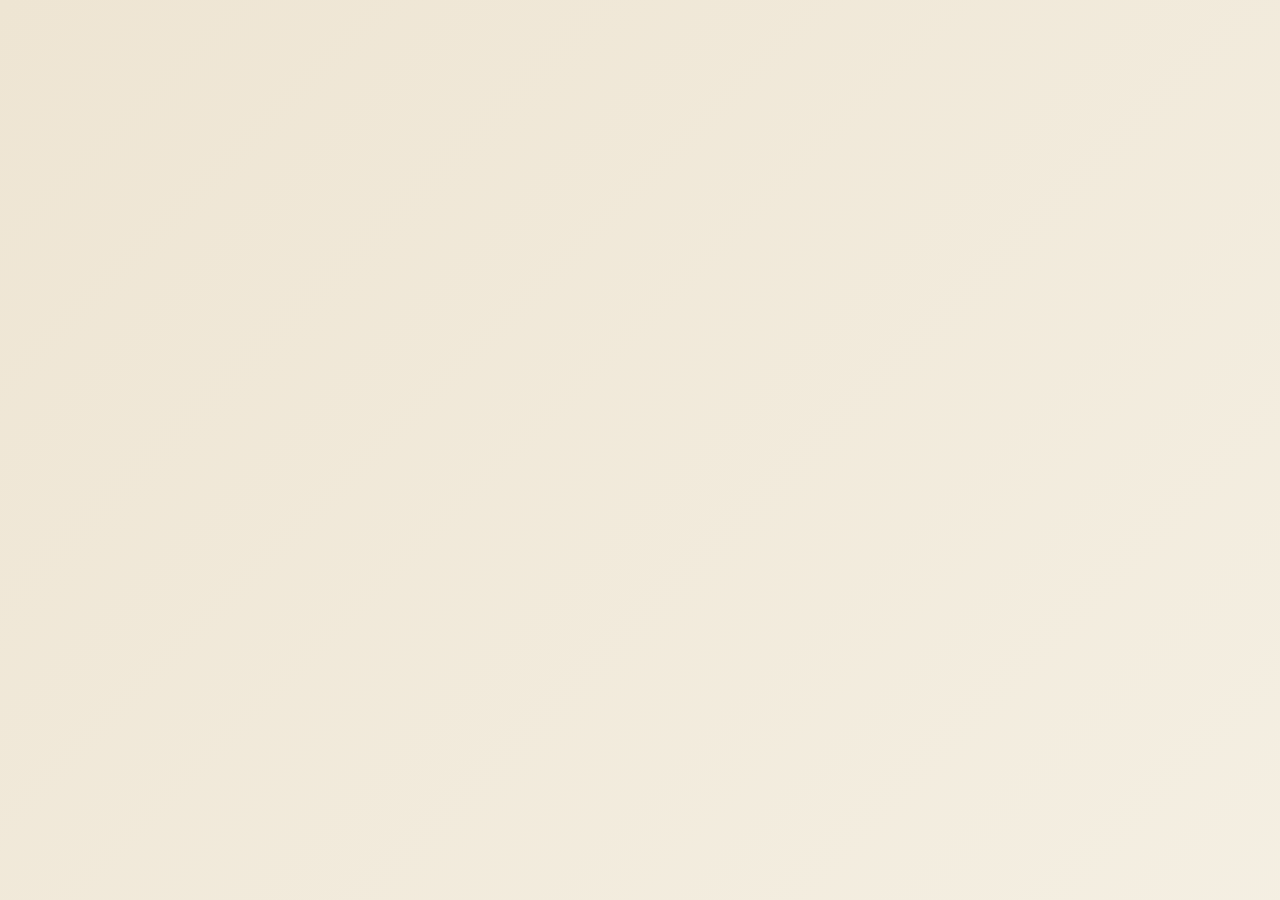
<file: index.html>
<!DOCTYPE html>
<html lang="en">
  <head>
    <meta charset="UTF-8" />
    <meta
      name="viewport"
      content="width=device-width, initial-scale=1.0, maximum-scale=1.0, user-scalable=no, viewport-fit=cover" />
    <title>The Gallery</title>
    <meta
      name="description"
      content="A case study exploring contemporary digital art exhibition design." />
    <link
      href="https://fonts.googleapis.com/css2?family=Poppins:wght@300;400;700&display=swap"
      rel="stylesheet" />
    <link
      rel="stylesheet"
      href="https://cdnjs.cloudflare.com/ajax/libs/font-awesome/6.4.0/css/all.min.css" />
    <meta
      http-equiv="Cache-Control"
      content="no-cache, no-store, must-revalidate" />
    <meta http-equiv="Pragma" content="no-cache" />
    <meta http-equiv="Expires" content="0" />
    <link rel="stylesheet" href="styles/landingpage.css" />
    <link rel="icon" href="images/logo.png" type="image/x-icon" />
    <script src="javascript/index.js"></script>
  </head>
  <body>
    <div class="container">
      <div class="page-transition" id="pageTransition">
        <div class="gallery-preview" id="galleryPreview"></div>
      </div>
      <div
        class="button-animation-container"
        id="buttonAnimationContainer"></div>
      <section class="hero">
        <div class="floating-element"></div>
        <div class="floating-element"></div>
        <div class="floating-element"></div>

        <div class="hero-content">
          <h1 class="hero-title">THE GALLERY</h1>
          <p class="hero-subtitle">a space where art meets emotion</p>
          <button class="cta-button" id="enterButton">
            <span class="button-text">enter gallery</span>
            <span class="button-icon"><i class="fas fa-arrow-right"></i></span>
          </button>
        </div>
      </section>
    </div>
  </body>
</html>
</file>
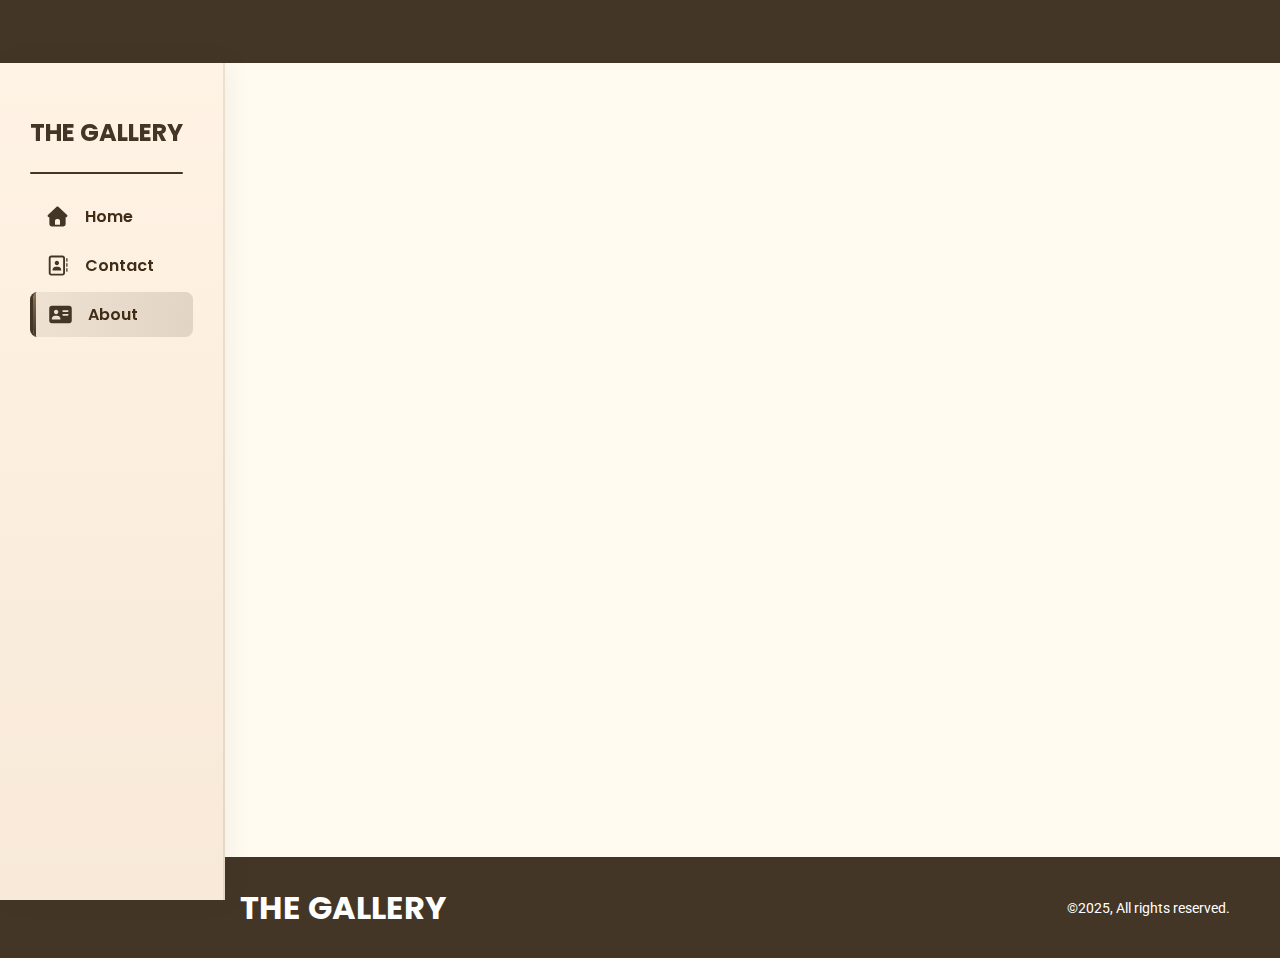
<file: about.html>
<!DOCTYPE html>
<html lang="en">
  <head>
    <meta charset="UTF-8" />
    <meta name="viewport" content="width=device-width, initial-scale=1.0" />

    <!-- Primary Meta Tags -->
    <title>About The Gallery</title>
    <meta
      name="description"
      content="Learn about The Gallery's mission, history, and our commitment to showcasing diverse art from classical to contemporary artists. A project by Tarlac State University students." />
    <meta
      name="keywords"
      content="about The Gallery, art gallery mission, student project, Tarlac State University, College of Computer Studies, art education, online gallery" />

    <!-- Open Graph / Facebook -->
    <meta property="og:type" content="website" />
    <meta
      property="og:title"
      content="About The Gallery - Our Story & Mission" />
    <meta
      property="og:description"
      content="Learn about The Gallery's mission and our commitment to showcasing diverse art. A project by Tarlac State University students." />

    <!-- Canonical URL -->
    <link rel="canonical" href="https://thegallery.example.com/about.html" />

    <!-- Favicon -->
    <link rel="icon" type="image/x-icon" href="/favicon.ico" />
    <link rel="apple-touch-icon" href="/apple-touch-icon.png" />

    <!-- Fonts -->
    <link
      href="https://fonts.googleapis.com/css2?family=Poppins:wght@400;700&family=Roboto:wght@400&display=swap"
      rel="stylesheet" />
    <link rel="icon" href="images/logo.png" type="image/x-icon" />

    <!-- CSS -->
    <link rel="stylesheet" href="styles/aboutstyle.css" />
    <script src="javascript/about.js" defer></script>
  </head>
  <body>
    <!-- Mobile Menu Toggle -->
    <button class="menu-toggle" id="menuToggle" aria-label="Toggle menu">
      ☰
    </button>
    <div class="overlay" id="overlay"></div>

    <!-- Header -->
    <div class="header"></div>

    <!-- Main Container -->
    <div class="main-container">
      <!-- Sidebar Navigation -->
      <div class="sidebar" id="sidebar">
        <div class="sidebar-content">
          <div class="sidebar-title">THE GALLERY</div>
          <div class="sidebar-divider"></div>

          <div class="nav-item" data-href="homepage.html">
            <div class="nav-icon">
              <svg xmlns="http://www.w3.org/2000/svg" viewBox="0 0 640 640">
                <path
                  fill="#443627"
                  d="M341.8 72.6C329.5 61.2 310.5 61.2 298.3 72.6L74.3 280.6C64.7 289.6 61.5 303.5 66.3 315.7C71.1 327.9 82.8 336 96 336L112 336L112 512C112 547.3 140.7 576 176 576L464 576C499.3 576 528 547.3 528 512L528 336L544 336C557.2 336 569 327.9 573.8 315.7C578.6 303.5 575.4 289.5 565.8 280.6L341.8 72.6zM304 384L336 384C362.5 384 384 405.5 384 432L384 528L256 528L256 432C256 405.5 277.5 384 304 384z" />
              </svg>
            </div>
            <div class="nav-text">Home</div>
          </div>

          <div class="nav-item" data-href="contact.html">
            <div class="nav-icon">
              <svg xmlns="http://www.w3.org/2000/svg" viewBox="0 0 640 640">
                <path
                  fill="#443627"
                  d="M448 112C456.8 112 464 119.2 464 128L464 512C464 520.8 456.8 528 448 528L160 528C151.2 528 144 520.8 144 512L144 128C144 119.2 151.2 112 160 112L448 112zM160 64C124.7 64 96 92.7 96 128L96 512C96 547.3 124.7 576 160 576L448 576C483.3 576 512 547.3 512 512L512 128C512 92.7 483.3 64 448 64L160 64zM304 312C334.9 312 360 286.9 360 256C360 225.1 334.9 200 304 200C273.1 200 248 225.1 248 256C248 286.9 273.1 312 304 312zM272 352C227.8 352 192 387.8 192 432C192 440.8 199.2 448 208 448L400 448C408.8 448 416 440.8 416 432C416 387.8 380.2 352 336 352L272 352zM576 144C576 135.2 568.8 128 560 128C551.2 128 544 135.2 544 144L544 208C544 216.8 551.2 224 560 224C568.8 224 576 216.8 576 208L576 144zM560 256C551.2 256 544 263.2 544 272L544 336C544 344.8 551.2 352 560 352C568.8 352 576 344.8 576 336L576 272C576 263.2 568.8 256 560 256zM576 400C576 391.2 568.8 384 560 384C551.2 384 544 391.2 544 400L544 464C544 472.8 551.2 480 560 480C568.8 480 576 472.8 576 464L576 400z" />
              </svg>
            </div>
            <div class="nav-text">Contact</div>
          </div>

          <div class="nav-item active" data-href="about.html">
            <div class="nav-icon">
              <svg xmlns="http://www.w3.org/2000/svg" viewBox="0 0 640 640">
                <path
                  fill="#443627"
                  d="M96 96C60.7 96 32 124.7 32 160L32 480C32 515.3 60.7 544 96 544L544 544C579.3 544 608 515.3 608 480L608 160C608 124.7 579.3 96 544 96L96 96zM176 352L240 352C284.2 352 320 387.8 320 432C320 440.8 312.8 448 304 448L112 448C103.2 448 96 440.8 96 432C96 387.8 131.8 352 176 352zM152 256C152 225.1 177.1 200 208 200C238.9 200 264 225.1 264 256C264 286.9 238.9 312 208 312C177.1 312 152 286.9 152 256zM392 208L504 208C517.3 208 528 218.7 528 232C528 245.3 517.3 256 504 256L392 256C378.7 256 368 245.3 368 232C368 218.7 378.7 208 392 208zM392 304L504 304C517.3 304 528 314.7 528 328C528 341.3 517.3 352 504 352L392 352C378.7 352 368 341.3 368 328C368 314.7 378.7 304 392 304z" />
              </svg>
            </div>
            <div class="nav-text">About</div>
          </div>
        </div>
      </div>

      <!-- Main Content -->
      <div class="main-content">
        <div class="content-wrapper">
          <h1 class="page-title">WHO ARE WE?</h1>

          <p class="description">
            The Gallery is a project created by students of
            <span class="bold">Tarlac State University – College of Computer
              Studies</span>. It serves as an online space where we showcase
            different forms of
            art, photograph, and creative projects. Through
            <span class="italic">The Gallery</span>, we aim to provide a
            platform that celebrates artistic expression and the fusion of art
            and technology.
          </p>

          <div class="image-container">
            <img
              src="images/group photo.jpg"
              alt="The Gallery team group photo"
              class="group-photo"
              id="groupPhoto"
              loading="lazy" />
          </div>
        </div>
      </div>
    </div>

    <!-- Footer -->
    <footer class="footer">
      <div class="footer-title">THE GALLERY</div>
      <div class="copyright">©2025, All rights reserved.</div>
    </footer>
  </body>
</html>
</file>
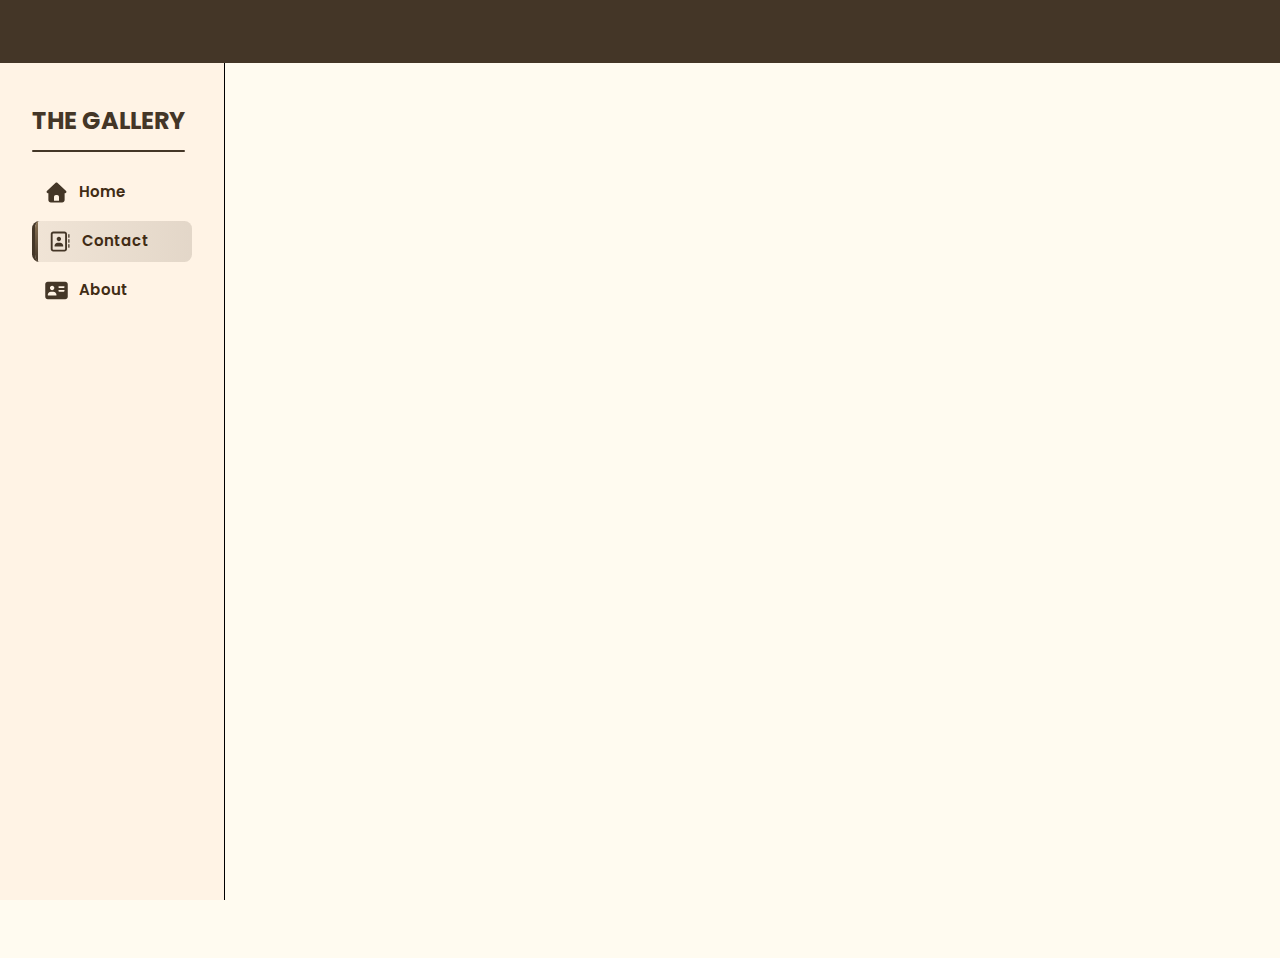
<file: contact.html>
<!DOCTYPE html>
<html lang="en">
  <head>
    <meta charset="UTF-8" />
    <meta name="viewport" content="width=device-width, initial-scale=1.0" />
    <title>Contact The Gallery</title>
    <meta
      name="description"
      content="Contact The Gallery for art submissions, exhibition inquiries, partnerships, and visit information. Submit your artwork to be featured in our collection." />
    <meta
      name="keywords"
      content="contact The Gallery, art submission, exhibition inquiry, art partnership, visit gallery, artist submission form, contact form" />
    <meta name="author" content="The Gallery" />
    <meta name="robots" content="index, follow" />
    <meta property="og:type" content="website" />
    <meta
      property="og:title"
      content="Contact The Gallery - Get In Touch & Submit Art" />
    <meta
      property="og:description"
      content="Contact The Gallery for art submissions, exhibition inquiries, and partnerships. Submit your artwork to be featured." />
    <link
      href="https://fonts.googleapis.com/css2?family=Poppins:wght@400;700&family=Roboto:wght@400&family=Manrope:wght@400;600&family=Onest:wght@700&display=swap"
      rel="stylesheet" />
    <link rel="icon" href="images/logo.png" type="image/x-icon" />
    <link rel="stylesheet" href="styles/contactstyle.css" />
    <script src="javascript/contact.js"></script>
  </head>
  <body>
    <button class="menu-toggle" id="menuToggle">☰</button>
    <div class="overlay" id="overlay"></div>
    <div class="header"></div>
    <div class="main-container">
      <div class="sidebar" id="sidebar">
        <div class="sidebar-content">
          <div class="sidebar-title">THE GALLERY</div>
          <div class="sidebar-divider"></div>
          <div class="nav-item" data-href="homepage.html">
            <div class="nav-icon">
              <svg xmlns="http://www.w3.org/2000/svg" viewBox="0 0 640 640">
                <path
                  fill="#443627"
                  d="M341.8 72.6C329.5 61.2 310.5 61.2 298.3 72.6L74.3 280.6C64.7 289.6 61.5 303.5 66.3 315.7C71.1 327.9 82.8 336 96 336L112 336L112 512C112 547.3 140.7 576 176 576L464 576C499.3 576 528 547.3 528 512L528 336L544 336C557.2 336 569 327.9 573.8 315.7C578.6 303.5 575.4 289.5 565.8 280.6L341.8 72.6zM304 384L336 384C362.5 384 384 405.5 384 432L384 528L256 528L256 432C256 405.5 277.5 384 304 384z" />
              </svg>
            </div>
            <div class="nav-text">Home</div>
          </div>
          <div class="nav-item active" data-href="contact.html">
            <div class="nav-icon">
              <svg xmlns="http://www.w3.org/2000/svg" viewBox="0 0 640 640">
                <path
                  fill="#443627"
                  d="M448 112C456.8 112 464 119.2 464 128L464 512C464 520.8 456.8 528 448 528L160 528C151.2 528 144 520.8 144 512L144 128C144 119.2 151.2 112 160 112L448 112zM160 64C124.7 64 96 92.7 96 128L96 512C96 547.3 124.7 576 160 576L448 576C483.3 576 512 547.3 512 512L512 128C512 92.7 483.3 64 448 64L160 64zM304 312C334.9 312 360 286.9 360 256C360 225.1 334.9 200 304 200C273.1 200 248 225.1 248 256C248 286.9 273.1 312 304 312zM272 352C227.8 352 192 387.8 192 432C192 440.8 199.2 448 208 448L400 448C408.8 448 416 440.8 416 432C416 387.8 380.2 352 336 352L272 352zM576 144C576 135.2 568.8 128 560 128C551.2 128 544 135.2 544 144L544 208C544 216.8 551.2 224 560 224C568.8 224 576 216.8 576 208L576 144zM560 256C551.2 256 544 263.2 544 272L544 336C544 344.8 551.2 352 560 352C568.8 352 576 344.8 576 336L576 272C576 263.2 568.8 256 560 256zM576 400C576 391.2 568.8 384 560 384C551.2 384 544 391.2 544 400L544 464C544 472.8 551.2 480 560 480C568.8 480 576 472.8 576 464L576 400z" />
              </svg>
            </div>
            <div class="nav-text">Contact</div>
          </div>
          <div class="nav-item" data-href="about.html">
            <div class="nav-icon">
              <svg xmlns="http://www.w3.org/2000/svg" viewBox="0 0 640 640">
                <path
                  fill="#443627"
                  d="M96 96C60.7 96 32 124.7 32 160L32 480C32 515.3 60.7 544 96 544L544 544C579.3 544 608 515.3 608 480L608 160C608 124.7 579.3 96 544 96L96 96zM176 352L240 352C284.2 352 320 387.8 320 432C320 440.8 312.8 448 304 448L112 448C103.2 448 96 440.8 96 432C96 387.8 131.8 352 176 352zM152 256C152 225.1 177.1 200 208 200C238.9 200 264 225.1 264 256C264 286.9 238.9 312 208 312C177.1 312 152 286.9 152 256zM392 208L504 208C517.3 208 528 218.7 528 232C528 245.3 517.3 256 504 256L392 256C378.7 256 368 245.3 368 232C368 218.7 378.7 208 392 208zM392 304L504 304C517.3 304 528 314.7 528 328C528 341.3 517.3 352 504 352L392 352C378.7 352 368 341.3 368 328C368 314.7 378.7 304 392 304z" />
              </svg>
            </div>
            <div class="nav-text">About</div>
          </div>
        </div>
      </div>
      <div class="main-content">
        <div class="contact-container">
          <div class="contact-image">
            <img src="images/girlallu.png" alt="Art Gallery" />
            <div class="image-caption">
              If you would like to get your <strong>art be
                published</strong><br />make sure to contact us just by
              providing your details in
              the form!
            </div>
          </div>
          <div class="contact-form">
            <div class="form-title">
              <h2>Get in touch</h2>
              <p>We are here for you! How can we help?</p>
            </div>
            <form id="contactForm">
              <div class="form-group">
                <label for="name">Name</label><input
                  type="text"
                  id="name"
                  class="form-control"
                  placeholder="Your name"
                  required />
              </div>
              <div class="form-group">
                <label for="email">Email</label><input
                  type="email"
                  id="email"
                  class="form-control"
                  placeholder="Your email"
                  required />
              </div>
              <div class="form-group">
                <label for="message">Message</label><textarea
                  id="message"
                  class="form-control"
                  placeholder="Your message"
                  required></textarea>
              </div>
              <button type="submit" class="submit-btn">Submit</button>
            </form>
          </div>
        </div>
      </div>
    </div>
    <footer class="footer">
      <div class="footer-title">THE GALLERY</div>
      <div class="copyright">©2025, All rights reserved.</div>
    </footer>
  </body>
</html>
</file>
<file: styles/landingpage.css>
* {
  margin: 0;
  padding: 0;
  -webkit-box-sizing: border-box;
          box-sizing: border-box;
  -webkit-tap-highlight-color: transparent;
}

html {
  width: 100vw;
  height: 100vh;
  overflow: hidden;
}

body {
  font-family: "Poppins", sans-serif;
  background-color: #443627;
  color: #333;
  line-height: 1.6;
  width: 100vw;
  height: 100vh;
  margin: 0;
  padding: 0;
  overflow: hidden;
}

.container {
  width: 100vw;
  height: 100vh;
  background-color: #eee5d3;
  position: relative;
}

/* Hero Section */
.hero {
  background: -o-linear-gradient(315deg, rgba(238, 229, 211, 0.95) 0%, rgba(245, 240, 228, 0.9) 100%);
  background: linear-gradient(135deg, rgba(238, 229, 211, 0.95) 0%, rgba(245, 240, 228, 0.9) 100%);
  color: #443627;
  padding: 2vh 1rem;
  text-align: center;
  display: -webkit-box;
  display: -ms-flexbox;
  display: flex;
  -webkit-box-orient: vertical;
  -webkit-box-direction: normal;
      -ms-flex-direction: column;
          flex-direction: column;
  -webkit-box-pack: center;
      -ms-flex-pack: center;
          justify-content: center;
  -webkit-box-align: center;
      -ms-flex-align: center;
          align-items: center;
  width: 100vw;
  height: 100vh;
  position: relative;
}

.hero-content {
  position: relative;
  z-index: 1;
  -webkit-animation: fadeInUp 1.2s cubic-bezier(0.22, 0.61, 0.36, 1) forwards;
          animation: fadeInUp 1.2s cubic-bezier(0.22, 0.61, 0.36, 1) forwards;
  opacity: 0;
  -webkit-transform: translateY(20px);
      -ms-transform: translateY(20px);
          transform: translateY(20px);
  width: 90%;
  max-width: 800px;
}

.hero-title {
  font-size: clamp(2.2rem, 8vw, 4rem);
  font-weight: 700;
  margin-bottom: 1rem;
  text-shadow: 0 2px 4px rgba(0, 0, 0, 0.1);
  position: relative;
  display: inline-block;
  overflow: hidden;
  padding-bottom: 8px;
}

.hero-title::after {
  content: "";
  position: absolute;
  bottom: 0;
  left: 0;
  width: 0;
  height: 3px;
  background-color: #443627;
  -webkit-animation: expandLine 1.5s 0.8s cubic-bezier(0.22, 0.61, 0.36, 1) forwards;
          animation: expandLine 1.5s 0.8s cubic-bezier(0.22, 0.61, 0.36, 1) forwards;
  border-radius: 2px;
}

.hero-subtitle {
  font-size: clamp(0.95rem, 4vw, 1.3rem);
  font-weight: 300;
  margin-bottom: 2rem;
  max-width: 600px;
  opacity: 0;
  -webkit-animation: fadeIn 1.2s 0.5s cubic-bezier(0.22, 0.61, 0.36, 1) forwards;
          animation: fadeIn 1.2s 0.5s cubic-bezier(0.22, 0.61, 0.36, 1) forwards;
  margin-left: auto;
  margin-right: auto;
}

.cta-button {
  display: -webkit-inline-box;
  display: -ms-inline-flexbox;
  display: inline-flex;
  -webkit-box-align: center;
      -ms-flex-align: center;
          align-items: center;
  -webkit-box-pack: center;
      -ms-flex-pack: center;
          justify-content: center;
  gap: 8px;
  background: #443627;
  color: white;
  padding: clamp(0.9rem, 3vw, 1rem) clamp(1.5rem, 5vw, 2.5rem);
  text-decoration: none;
  font-weight: 400;
  border-radius: 4px;
  -webkit-transition: all 0.4s cubic-bezier(0.22, 0.61, 0.36, 1);
  -o-transition: all 0.4s cubic-bezier(0.22, 0.61, 0.36, 1);
  transition: all 0.4s cubic-bezier(0.22, 0.61, 0.36, 1);
  position: relative;
  overflow: hidden;
  opacity: 0;
  -webkit-animation: fadeIn 1s 1s forwards;
          animation: fadeIn 1s 1s forwards;
  -webkit-box-shadow: 0 4px 15px rgba(68, 54, 39, 0.2);
          box-shadow: 0 4px 15px rgba(68, 54, 39, 0.2);
  border: none;
  cursor: pointer;
  font-family: "Poppins", sans-serif;
  font-size: clamp(0.9rem, 3.5vw, 1rem);
  min-width: 180px;
  max-width: 300px;
  width: auto;
}

.cta-button:hover:not(.loading):not(.success) {
  background: #5a4a35;
  -webkit-transform: translateY(-3px);
      -ms-transform: translateY(-3px);
          transform: translateY(-3px);
  -webkit-box-shadow: 0 8px 20px rgba(68, 54, 39, 0.3);
          box-shadow: 0 8px 20px rgba(68, 54, 39, 0.3);
}

.cta-button.loading .button-text {
  opacity: 0.7;
}

.cta-button.loading .button-icon {
  -webkit-animation: buttonSpinner 1s linear infinite;
          animation: buttonSpinner 1s linear infinite;
}

.cta-button.success .button-text {
  opacity: 0;
  -webkit-transform: translateX(-10px);
      -ms-transform: translateX(-10px);
          transform: translateX(-10px);
  -webkit-transition: opacity 0.3s ease, -webkit-transform 0.3s ease;
  transition: opacity 0.3s ease, -webkit-transform 0.3s ease;
  -o-transition: opacity 0.3s ease, transform 0.3s ease;
  transition: opacity 0.3s ease, transform 0.3s ease;
  transition: opacity 0.3s ease, transform 0.3s ease, -webkit-transform 0.3s ease;
}

.cta-button.success .button-icon {
  position: absolute;
  left: 50%;
  top: 50%;
  -webkit-transform: translate(-50%, -50%);
      -ms-transform: translate(-50%, -50%);
          transform: translate(-50%, -50%);
}

.cta-button.success .button-icon i {
  display: none !important;
}

.cta-button.success .button-icon::after {
  content: "✓";
  position: absolute;
  left: 50%;
  top: 50%;
  -webkit-transform: translate(-50%, -50%);
      -ms-transform: translate(-50%, -50%);
          transform: translate(-50%, -50%);
  font-size: 1.2rem;
  opacity: 0;
  -webkit-animation: checkmarkAppear 0.5s ease-out forwards;
          animation: checkmarkAppear 0.5s ease-out forwards;
}

/* Page transition */
.page-transition {
  position: fixed;
  top: 0;
  left: 0;
  width: 100vw;
  height: 100vh;
  background-color: #443627;
  z-index: 1000;
  opacity: 0;
  visibility: hidden;
  display: -webkit-box;
  display: -ms-flexbox;
  display: flex;
  -webkit-box-pack: center;
      -ms-flex-pack: center;
          justify-content: center;
  -webkit-box-align: center;
      -ms-flex-align: center;
          align-items: center;
  pointer-events: none;
  -webkit-transition: opacity 0.8s ease, visibility 0.8s ease;
  -o-transition: opacity 0.8s ease, visibility 0.8s ease;
  transition: opacity 0.8s ease, visibility 0.8s ease;
  overflow: hidden;
}

.page-transition.active {
  opacity: 1;
  visibility: visible;
}

/* Gallery Preview */
.gallery-preview {
  position: absolute;
  width: 100%;
  height: 100%;
  display: -webkit-box;
  display: -ms-flexbox;
  display: flex;
  -webkit-box-pack: center;
      -ms-flex-pack: center;
          justify-content: center;
  -webkit-box-align: center;
      -ms-flex-align: center;
          align-items: center;
  opacity: 0;
  visibility: hidden;
  -webkit-transform: translateY(30px) scale(0.9);
      -ms-transform: translateY(30px) scale(0.9);
          transform: translateY(30px) scale(0.9);
  -webkit-transition: opacity 0.8s cubic-bezier(0.22, 0.61, 0.36, 1),
              visibility 0.8s,
              -webkit-transform 0.8s cubic-bezier(0.22, 0.61, 0.36, 1);
  transition: opacity 0.8s cubic-bezier(0.22, 0.61, 0.36, 1),
              visibility 0.8s,
              -webkit-transform 0.8s cubic-bezier(0.22, 0.61, 0.36, 1);
  -o-transition: opacity 0.8s cubic-bezier(0.22, 0.61, 0.36, 1),
              transform 0.8s cubic-bezier(0.22, 0.61, 0.36, 1),
              visibility 0.8s;
  transition: opacity 0.8s cubic-bezier(0.22, 0.61, 0.36, 1),
              transform 0.8s cubic-bezier(0.22, 0.61, 0.36, 1),
              visibility 0.8s;
  transition: opacity 0.8s cubic-bezier(0.22, 0.61, 0.36, 1),
              transform 0.8s cubic-bezier(0.22, 0.61, 0.36, 1),
              visibility 0.8s,
              -webkit-transform 0.8s cubic-bezier(0.22, 0.61, 0.36, 1);
  z-index: 1001;
  padding: 1rem;
}

.gallery-preview.show {
  opacity: 1;
  visibility: visible;
  -webkit-transform: translateY(0) scale(1);
      -ms-transform: translateY(0) scale(1);
          transform: translateY(0) scale(1);
}

/* Preview content */
.preview-content {
  text-align: center;
  width: 90vw;
  max-width: 700px;
  padding: clamp(1rem, 3vh, 2rem);
}

/* Preview title */
.preview-title {
  font-size: clamp(1.8rem, 7vw, 3.5rem);
  font-weight: 700;
  margin-bottom: clamp(0.8rem, 2vh, 1.5rem);
  color: #eee5d3;
  letter-spacing: 0.05em;
  text-transform: uppercase;
  opacity: 0;
  -webkit-transform: translateY(30px);
      -ms-transform: translateY(30px);
          transform: translateY(30px);
  -webkit-animation: previewTitleAppear 0.8s 0.3s cubic-bezier(0.22, 0.61, 0.36, 1) forwards;
          animation: previewTitleAppear 0.8s 0.3s cubic-bezier(0.22, 0.61, 0.36, 1) forwards;
  text-shadow: 0 0 10px rgba(238, 229, 211, 0.5);
  line-height: 1.2;
}

/* ART PREVIEW */
.art-preview {
  display: -webkit-box;
  display: -ms-flexbox;
  display: flex;
  -webkit-box-pack: center;
      -ms-flex-pack: center;
          justify-content: center;
  -webkit-box-align: center;
      -ms-flex-align: center;
          align-items: center;
  gap: clamp(1rem, 4vw, 3rem);
  margin: clamp(1.5rem, 4vh, 3rem) 0;
  -ms-flex-wrap: wrap;
      flex-wrap: wrap;
}

/* Art frames */
.art-frame {
  width: clamp(70px, 20vw, 140px);
  height: clamp(100px, 25vh, 180px);
  background: -o-linear-gradient(315deg, #5a4a35, #443627);
  background: linear-gradient(135deg, #5a4a35, #443627);
  border: clamp(2px, 0.5vw, 3px) solid #d4b483;
  border-radius: clamp(6px, 1vw, 8px);
  position: relative;
  overflow: hidden;
  opacity: 0;
  -webkit-box-shadow: 0 5px 15px rgba(0, 0, 0, 0.3);
          box-shadow: 0 5px 15px rgba(0, 0, 0, 0.3);
  -webkit-transition: -webkit-transform 0.3s ease;
  transition: -webkit-transform 0.3s ease;
  -o-transition: transform 0.3s ease;
  transition: transform 0.3s ease;
  transition: transform 0.3s ease, -webkit-transform 0.3s ease;
  -ms-flex-negative: 0;
      flex-shrink: 0;
}

/* Preview subtitle */
.preview-subtitle {
  font-size: clamp(0.9rem, 3.5vw, 1.4rem);
  color: #d4b483;
  margin-bottom: clamp(1.5rem, 4vh, 3rem);
  opacity: 0;
  font-weight: 300;
  letter-spacing: 0.05em;
  -webkit-animation: previewSubtitleAppear 0.8s 0.5s cubic-bezier(0.22, 0.61, 0.36, 1) forwards;
          animation: previewSubtitleAppear 0.8s 0.5s cubic-bezier(0.22, 0.61, 0.36, 1) forwards;
}

/* Art frame content */
.art-frame::before {
  content: '';
  position: absolute;
  top: clamp(8px, 1.5vw, 15px);
  left: clamp(8px, 1.5vw, 15px);
  right: clamp(8px, 1.5vw, 15px);
  bottom: clamp(8px, 1.5vw, 15px);
  background: -o-linear-gradient(315deg, #eee5d3, #d4b483);
  background: linear-gradient(135deg, #eee5d3, #d4b483);
  opacity: 0.15;
  border-radius: clamp(3px, 0.5vw, 6px);
}

.art-frame::after {
  content: '🎨';
  position: absolute;
  top: 50%;
  left: 50%;
  -webkit-transform: translate(-50%, -50%);
      -ms-transform: translate(-50%, -50%);
          transform: translate(-50%, -50%);
  font-size: clamp(1.2rem, 4vw, 2.5rem);
  opacity: 0.3;
}

/* Loading dots */
.loading-dots {
  display: -webkit-box;
  display: -ms-flexbox;
  display: flex;
  -webkit-box-pack: center;
      -ms-flex-pack: center;
          justify-content: center;
  gap: clamp(8px, 2vw, 15px);
  margin-top: clamp(1.5rem, 4vh, 3rem);
  opacity: 0;
}

.dot {
  background: #d4b483;
  border-radius: 50%;
  -webkit-box-shadow: 0 0 5px rgba(212, 180, 131, 0.5);
          box-shadow: 0 0 5px rgba(212, 180, 131, 0.5);
}

.dot:nth-child(2) {
  -webkit-animation-delay: 0.2s;
          animation-delay: 0.2s;
}

.dot:nth-child(3) {
  -webkit-animation-delay: 0.4s;
          animation-delay: 0.4s;
}

/* Particle styles */
.particle {
  position: fixed;
  border-radius: 50%;
  pointer-events: none;
  z-index: 9999;
}

/* ANIMATIONS */
@-webkit-keyframes fadeInUp {
  to {
    opacity: 1;
    -webkit-transform: translateY(0);
            transform: translateY(0);
  }
}
@keyframes fadeInUp {
  to {
    opacity: 1;
    -webkit-transform: translateY(0);
            transform: translateY(0);
  }
}

@-webkit-keyframes fadeIn {
  to {
    opacity: 1;
  }
}

@keyframes fadeIn {
  to {
    opacity: 1;
  }
}

@-webkit-keyframes expandLine {
  to {
    width: 100%;
  }
}

@keyframes expandLine {
  to {
    width: 100%;
  }
}

@-webkit-keyframes buttonSpinner {
  to {
    -webkit-transform: rotate(360deg);
            transform: rotate(360deg);
  }
}

@keyframes buttonSpinner {
  to {
    -webkit-transform: rotate(360deg);
            transform: rotate(360deg);
  }
}

@-webkit-keyframes checkmarkAppear {
  0% {
    opacity: 0;
    -webkit-transform: scale(0.5) translate(-50%, -50%);
            transform: scale(0.5) translate(-50%, -50%);
  }
  70% {
    opacity: 1;
    -webkit-transform: scale(1.2) translate(-50%, -50%);
            transform: scale(1.2) translate(-50%, -50%);
  }
  100% {
    opacity: 1;
    -webkit-transform: scale(1) translate(-50%, -50%);
            transform: scale(1) translate(-50%, -50%);
  }
}

@keyframes checkmarkAppear {
  0% {
    opacity: 0;
    -webkit-transform: scale(0.5) translate(-50%, -50%);
            transform: scale(0.5) translate(-50%, -50%);
  }
  70% {
    opacity: 1;
    -webkit-transform: scale(1.2) translate(-50%, -50%);
            transform: scale(1.2) translate(-50%, -50%);
  }
  100% {
    opacity: 1;
    -webkit-transform: scale(1) translate(-50%, -50%);
            transform: scale(1) translate(-50%, -50%);
  }
}

@-webkit-keyframes particleExplode {
  0% {
    -webkit-transform: translate(0, 0) scale(0);
            transform: translate(0, 0) scale(0);
    opacity: 1;
  }
  100% {
    -webkit-transform: translate(var(--tx), var(--ty)) scale(1);
            transform: translate(var(--tx), var(--ty)) scale(1);
    opacity: 0;
  }
}

@keyframes particleExplode {
  0% {
    -webkit-transform: translate(0, 0) scale(0);
            transform: translate(0, 0) scale(0);
    opacity: 1;
  }
  100% {
    -webkit-transform: translate(var(--tx), var(--ty)) scale(1);
            transform: translate(var(--tx), var(--ty)) scale(1);
    opacity: 0;
  }
}

@-webkit-keyframes previewTitleAppear {
  to {
    opacity: 1;
    -webkit-transform: translateY(0);
            transform: translateY(0);
  }
}

@keyframes previewTitleAppear {
  to {
    opacity: 1;
    -webkit-transform: translateY(0);
            transform: translateY(0);
  }
}

@-webkit-keyframes previewSubtitleAppear {
  to {
    opacity: 0.9;
  }
}

@keyframes previewSubtitleAppear {
  to {
    opacity: 0.9;
  }
}

/* Mobile-specific styles */
@media (max-width: 767px) {
  .art-frame {
    -webkit-transform: translateY(30px) scale(0.7);
        -ms-transform: translateY(30px) scale(0.7);
            transform: translateY(30px) scale(0.7);
  }
  
  .art-frame:nth-child(1) {
    -webkit-animation: framePopInMobile 0.6s 0.8s cubic-bezier(0.68, -0.55, 0.265, 1.55) forwards,
             frameFloatMobile 3s ease-in-out infinite;
            animation: framePopInMobile 0.6s 0.8s cubic-bezier(0.68, -0.55, 0.265, 1.55) forwards,
             frameFloatMobile 3s ease-in-out infinite;
  }

  .art-frame:nth-child(2) {
    -webkit-animation: framePopInMobile 0.6s 1s cubic-bezier(0.68, -0.55, 0.265, 1.55) forwards,
             frameFloatMobile 3s ease-in-out 0.3s infinite;
            animation: framePopInMobile 0.6s 1s cubic-bezier(0.68, -0.55, 0.265, 1.55) forwards,
             frameFloatMobile 3s ease-in-out 0.3s infinite;
  }

  .art-frame:nth-child(3) {
    -webkit-animation: framePopInMobile 0.6s 1.2s cubic-bezier(0.68, -0.55, 0.265, 1.55) forwards,
             frameFloatMobile 3s ease-in-out 0.6s infinite;
            animation: framePopInMobile 0.6s 1.2s cubic-bezier(0.68, -0.55, 0.265, 1.55) forwards,
             frameFloatMobile 3s ease-in-out 0.6s infinite;
  }

  .loading-dots {
    -webkit-animation: dotsAppearMobile 0.5s 1.8s cubic-bezier(0.22, 0.61, 0.36, 1) forwards;
            animation: dotsAppearMobile 0.5s 1.8s cubic-bezier(0.22, 0.61, 0.36, 1) forwards;
  }
  
  .dot {
    width: 8px;
    height: 8px;
    -webkit-animation: pulseMobile 1.5s ease-in-out infinite;
            animation: pulseMobile 1.5s ease-in-out infinite;
  }
}

/* Desktop styles */
@media (min-width: 768px) {
  .art-frame {
    -webkit-transform: translateY(50px) scale(0.8);
        -ms-transform: translateY(50px) scale(0.8);
            transform: translateY(50px) scale(0.8);
    -webkit-box-shadow: 0 15px 35px rgba(0, 0, 0, 0.4);
            box-shadow: 0 15px 35px rgba(0, 0, 0, 0.4);
  }
  
  .art-frame:nth-child(1) {
    -webkit-animation: framePopInDesktop 0.8s 1.2s cubic-bezier(0.68, -0.55, 0.265, 1.55) forwards,
             frameFloatDesktop 4s ease-in-out infinite;
            animation: framePopInDesktop 0.8s 1.2s cubic-bezier(0.68, -0.55, 0.265, 1.55) forwards,
             frameFloatDesktop 4s ease-in-out infinite;
  }

  .art-frame:nth-child(2) {
    -webkit-animation: framePopInDesktop 0.8s 1.5s cubic-bezier(0.68, -0.55, 0.265, 1.55) forwards,
             frameFloatDesktop 4s ease-in-out 0.5s infinite;
            animation: framePopInDesktop 0.8s 1.5s cubic-bezier(0.68, -0.55, 0.265, 1.55) forwards,
             frameFloatDesktop 4s ease-in-out 0.5s infinite;
  }

  .art-frame:nth-child(3) {
    -webkit-animation: framePopInDesktop 0.8s 1.8s cubic-bezier(0.68, -0.55, 0.265, 1.55) forwards,
             frameFloatDesktop 4s ease-in-out 1s infinite;
            animation: framePopInDesktop 0.8s 1.8s cubic-bezier(0.68, -0.55, 0.265, 1.55) forwards,
             frameFloatDesktop 4s ease-in-out 1s infinite;
  }

  .loading-dots {
    -webkit-animation: dotsAppearDesktop 0.5s 2.5s cubic-bezier(0.22, 0.61, 0.36, 1) forwards;
            animation: dotsAppearDesktop 0.5s 2.5s cubic-bezier(0.22, 0.61, 0.36, 1) forwards;
  }
  
  .dot {
    width: 16px;
    height: 16px;
    -webkit-animation: pulseDesktop 1.5s ease-in-out infinite;
            animation: pulseDesktop 1.5s ease-in-out infinite;
  }
}

/* Mobile animations */
@-webkit-keyframes framePopInMobile {
  0% {
    opacity: 0;
    -webkit-transform: translateY(30px) scale(0.5) rotate(-10deg);
            transform: translateY(30px) scale(0.5) rotate(-10deg);
  }
  70% {
    opacity: 1;
    -webkit-transform: translateY(-8px) scale(1.05) rotate(2deg);
            transform: translateY(-8px) scale(1.05) rotate(2deg);
  }
  100% {
    opacity: 1;
    -webkit-transform: translateY(0) scale(1) rotate(0deg);
            transform: translateY(0) scale(1) rotate(0deg);
  }
}
@keyframes framePopInMobile {
  0% {
    opacity: 0;
    -webkit-transform: translateY(30px) scale(0.5) rotate(-10deg);
            transform: translateY(30px) scale(0.5) rotate(-10deg);
  }
  70% {
    opacity: 1;
    -webkit-transform: translateY(-8px) scale(1.05) rotate(2deg);
            transform: translateY(-8px) scale(1.05) rotate(2deg);
  }
  100% {
    opacity: 1;
    -webkit-transform: translateY(0) scale(1) rotate(0deg);
            transform: translateY(0) scale(1) rotate(0deg);
  }
}

@-webkit-keyframes frameFloatMobile {
  0%, 100% {
    -webkit-transform: translateY(0) rotate(0deg);
            transform: translateY(0) rotate(0deg);
  }
  25% {
    -webkit-transform: translateY(-8px) rotate(1deg);
            transform: translateY(-8px) rotate(1deg);
  }
  50% {
    -webkit-transform: translateY(-3px) rotate(-0.5deg);
            transform: translateY(-3px) rotate(-0.5deg);
  }
  75% {
    -webkit-transform: translateY(-6px) rotate(0.5deg);
            transform: translateY(-6px) rotate(0.5deg);
  }
}

@keyframes frameFloatMobile {
  0%, 100% {
    -webkit-transform: translateY(0) rotate(0deg);
            transform: translateY(0) rotate(0deg);
  }
  25% {
    -webkit-transform: translateY(-8px) rotate(1deg);
            transform: translateY(-8px) rotate(1deg);
  }
  50% {
    -webkit-transform: translateY(-3px) rotate(-0.5deg);
            transform: translateY(-3px) rotate(-0.5deg);
  }
  75% {
    -webkit-transform: translateY(-6px) rotate(0.5deg);
            transform: translateY(-6px) rotate(0.5deg);
  }
}

@-webkit-keyframes dotsAppearMobile {
  to {
    opacity: 1;
  }
}

@keyframes dotsAppearMobile {
  to {
    opacity: 1;
  }
}

@-webkit-keyframes pulseMobile {
  0%, 100% {
    opacity: 0.3;
    -webkit-transform: scale(0.7);
            transform: scale(0.7);
    background: #eee5d3;
  }
  50% {
    opacity: 1;
    -webkit-transform: scale(1.1);
            transform: scale(1.1);
    background: #d4b483;
    -webkit-box-shadow: 0 0 8px rgba(212, 180, 131, 0.8);
            box-shadow: 0 0 8px rgba(212, 180, 131, 0.8);
  }
}

@keyframes pulseMobile {
  0%, 100% {
    opacity: 0.3;
    -webkit-transform: scale(0.7);
            transform: scale(0.7);
    background: #eee5d3;
  }
  50% {
    opacity: 1;
    -webkit-transform: scale(1.1);
            transform: scale(1.1);
    background: #d4b483;
    -webkit-box-shadow: 0 0 8px rgba(212, 180, 131, 0.8);
            box-shadow: 0 0 8px rgba(212, 180, 131, 0.8);
  }
}

/* Desktop animations */
@-webkit-keyframes framePopInDesktop {
  0% {
    opacity: 0;
    -webkit-transform: translateY(50px) scale(0.5) rotate(-20deg);
            transform: translateY(50px) scale(0.5) rotate(-20deg);
  }
  70% {
    opacity: 1;
    -webkit-transform: translateY(-15px) scale(1.1) rotate(5deg);
            transform: translateY(-15px) scale(1.1) rotate(5deg);
  }
  100% {
    opacity: 1;
    -webkit-transform: translateY(0) scale(1) rotate(0deg);
            transform: translateY(0) scale(1) rotate(0deg);
  }
}
@keyframes framePopInDesktop {
  0% {
    opacity: 0;
    -webkit-transform: translateY(50px) scale(0.5) rotate(-20deg);
            transform: translateY(50px) scale(0.5) rotate(-20deg);
  }
  70% {
    opacity: 1;
    -webkit-transform: translateY(-15px) scale(1.1) rotate(5deg);
            transform: translateY(-15px) scale(1.1) rotate(5deg);
  }
  100% {
    opacity: 1;
    -webkit-transform: translateY(0) scale(1) rotate(0deg);
            transform: translateY(0) scale(1) rotate(0deg);
  }
}

@-webkit-keyframes frameFloatDesktop {
  0%, 100% {
    -webkit-transform: translateY(0) rotate(0deg);
            transform: translateY(0) rotate(0deg);
  }
  25% {
    -webkit-transform: translateY(-20px) rotate(2deg);
            transform: translateY(-20px) rotate(2deg);
  }
  50% {
    -webkit-transform: translateY(-10px) rotate(-1deg);
            transform: translateY(-10px) rotate(-1deg);
  }
  75% {
    -webkit-transform: translateY(-15px) rotate(1deg);
            transform: translateY(-15px) rotate(1deg);
  }
}

@keyframes frameFloatDesktop {
  0%, 100% {
    -webkit-transform: translateY(0) rotate(0deg);
            transform: translateY(0) rotate(0deg);
  }
  25% {
    -webkit-transform: translateY(-20px) rotate(2deg);
            transform: translateY(-20px) rotate(2deg);
  }
  50% {
    -webkit-transform: translateY(-10px) rotate(-1deg);
            transform: translateY(-10px) rotate(-1deg);
  }
  75% {
    -webkit-transform: translateY(-15px) rotate(1deg);
            transform: translateY(-15px) rotate(1deg);
  }
}

@-webkit-keyframes dotsAppearDesktop {
  to {
    opacity: 1;
  }
}

@keyframes dotsAppearDesktop {
  to {
    opacity: 1;
  }
}

@-webkit-keyframes pulseDesktop {
  0%, 100% {
    opacity: 0.3;
    -webkit-transform: scale(0.8);
            transform: scale(0.8);
    background: #eee5d3;
  }
  50% {
    opacity: 1;
    -webkit-transform: scale(1.3);
            transform: scale(1.3);
    background: #d4b483;
    -webkit-box-shadow: 0 0 15px rgba(212, 180, 131, 0.8);
            box-shadow: 0 0 15px rgba(212, 180, 131, 0.8);
  }
}

@keyframes pulseDesktop {
  0%, 100% {
    opacity: 0.3;
    -webkit-transform: scale(0.8);
            transform: scale(0.8);
    background: #eee5d3;
  }
  50% {
    opacity: 1;
    -webkit-transform: scale(1.3);
            transform: scale(1.3);
    background: #d4b483;
    -webkit-box-shadow: 0 0 15px rgba(212, 180, 131, 0.8);
            box-shadow: 0 0 15px rgba(212, 180, 131, 0.8);
  }
}
</file>
<file: styles/aboutstyle.css>
:root {
  /* Colors */
  --color-primary: #443627;
  --color-secondary: #412c15;
  --color-background: #fffbf0;
  --color-sidebar: #fff3e5;
  --color-white: #ffffff;
  --color-black: #000000;
  --color-hover: rgba(65, 44, 21, 0.08);
  --color-hover-light: rgba(65, 44, 21, 0.05);

  /* Typography */
  --font-primary: "Poppins", sans-serif;
  --font-secondary: "Roboto", sans-serif;

  /* Font Sizes */
  --font-size-xs: 12px;
  --font-size-sm: 14px;
  --font-size-base: 16px;
  --font-size-lg: 20px;
  --font-size-xl: 24px;
  --font-size-2xl: 28px;
  --font-size-3xl: 32px;
  --font-size-4xl: 36px;
  --font-size-5xl: 42px;

  /* Spacing */
  --spacing-xs: 5px;
  --spacing-sm: 10px;
  --spacing-md: 15px;
  --spacing-lg: 20px;
  --spacing-xl: 25px;
  --spacing-2xl: 30px;
  --spacing-3xl: 40px;
  --spacing-4xl: 50px;

  /* Layout */
  --header-height: 63px;
  --footer-height: 101px;
  --sidebar-width: 225px;
  --sidebar-width-mobile: 280px;
  --border-radius: 4px;

  /* Shadows */
  --shadow-light: 0 4px 15px rgba(0, 0, 0, 0.1);
  --shadow-medium: 0 8px 25px rgba(0, 0, 0, 0.15);
  --shadow-strong: 5px 0 25px rgba(0, 0, 0, 0.2);

  /* Transitions */
  --transition-base: 0.3s ease;
  --transition-bounce: 0.2s ease;

  /* Z-index */
  --z-header: 1000;
  --z-overlay: 999;
  --z-menu-toggle: 1002;
}

/* ===== BASE STYLES ===== */
* {
  margin: 0;
  padding: 0;
  -webkit-box-sizing: border-box;
          box-sizing: border-box;
}

body {
  font-family: var(--font-primary);
  background: var(--color-background);
  min-height: 100vh;
  display: -webkit-box;
  display: -ms-flexbox;
  display: flex;
  -webkit-box-orient: vertical;
  -webkit-box-direction: normal;
      -ms-flex-direction: column;
          flex-direction: column;
}

/* ===== HEADER ===== */
.header {
  position: fixed;
  top: 0;
  left: 0;
  width: 100%;
  height: var(--header-height);
  background: var(--color-primary);
  z-index: var(--z-header);
}

/* ===== MOBILE COMPONENTS ===== */
.menu-toggle {
  display: none;
  position: fixed;
  top: var(--spacing-lg);
  left: var(--spacing-lg);
  z-index: var(--z-menu-toggle);
  background: var(--color-primary);
  color: var(--color-white);
  border: none;
  padding: var(--spacing-sm) var(--spacing-md);
  font-size: var(--font-size-xl);
  cursor: pointer;
  border-radius: var(--border-radius);
  -webkit-transition: -webkit-transform var(--transition-base);
  transition: -webkit-transform var(--transition-base);
  -o-transition: transform var(--transition-base);
  transition: transform var(--transition-base);
  transition: transform var(--transition-base), -webkit-transform var(--transition-base);
  opacity: 0;
  -webkit-animation: scaleIn 0.5s ease 0.1s forwards;
          animation: scaleIn 0.5s ease 0.1s forwards;
}

.menu-toggle:hover {
  -webkit-transform: rotate(90deg);
      -ms-transform: rotate(90deg);
          transform: rotate(90deg);
}

.overlay {
  display: none;
  position: fixed;
  top: 0;
  left: 0;
  width: 100%;
  height: 100%;
  background: rgba(0, 0, 0, 0.5);
  z-index: var(--z-overlay);
}

.overlay.active {
  display: block;
}

/* ===== LAYOUT ===== */
.main-container {
  display: -webkit-box;
  display: -ms-flexbox;
  display: flex;
  min-height: calc(100vh - var(--header-height));
  padding-top: var(--header-height);
  position: relative;
}

/* ===== SIDEBAR ===== */
.sidebar {
  position: fixed;
  top: var(--header-height);
  left: 0;
  width: var(--sidebar-width);
  height: calc(100vh - var(--header-height));
  background: -webkit-gradient(linear, left top, left bottom, from(#fff3e5), to(#f8e9d8));
  background: -o-linear-gradient(top, #fff3e5 0%, #f8e9d8 100%);
  background: linear-gradient(180deg, #fff3e5 0%, #f8e9d8 100%);
  border-right: 2px solid rgba(68, 54, 39, 0.1);
  -webkit-box-shadow: 5px 0 25px rgba(0, 0, 0, 0.05);
          box-shadow: 5px 0 25px rgba(0, 0, 0, 0.05);
  z-index: var(--z-header);
  overflow-y: auto;
  padding: var(--spacing-lg) var(--spacing-md);
  -webkit-transition: -webkit-transform var(--transition-base);
  transition: -webkit-transform var(--transition-base);
  -o-transition: transform var(--transition-base);
  transition: transform var(--transition-base);
  transition: transform var(--transition-base), -webkit-transform var(--transition-base);
}

.sidebar-content {
  padding: var(--spacing-lg) var(--spacing-md);
  display: -webkit-box;
  display: -ms-flexbox;
  display: flex;
  -webkit-box-orient: vertical;
  -webkit-box-direction: normal;
      -ms-flex-direction: column;
          flex-direction: column;
}

.sidebar-title {
  text-align: left;
  color: var(--color-primary);
  font-size: var(--font-size-xl);
  font-weight: 700;
  line-height: 59.25px;
  margin-bottom: 10px;
}

.sidebar-divider {
  width: 153px;
  height: 1.5px;
  background: var(--color-primary);
  border-radius: 10px;
  margin-bottom: var(--spacing-lg);
}

/* Navigation */
.nav-item {
  display: -webkit-box;
  display: -ms-flexbox;
  display: flex;
  -webkit-box-align: center;
      -ms-flex-align: center;
          align-items: center;
  padding: var(--spacing-sm) var(--spacing-md);
  border-radius: 7.5px;
  cursor: pointer;
  -webkit-transition: background-color var(--transition-base),
    -webkit-transform var(--transition-bounce);
  transition: background-color var(--transition-base),
    -webkit-transform var(--transition-bounce);
  -o-transition: background-color var(--transition-base),
    transform var(--transition-bounce);
  transition: background-color var(--transition-base),
    transform var(--transition-bounce);
  transition: background-color var(--transition-base),
    transform var(--transition-bounce),
    -webkit-transform var(--transition-bounce);
  text-decoration: none;
  color: var(--color-secondary);
  opacity: 1 !important;
  -webkit-transform: translateX(0) !important;
      -ms-transform: translateX(0) !important;
          transform: translateX(0) !important;
  -webkit-animation: fadeInLeft 0.5s ease forwards;
          animation: fadeInLeft 0.5s ease forwards;
  position: relative;
  overflow: hidden;
  margin-bottom: 4px;
}

.nav-item::before {
  content: "";
  position: absolute;
  left: 0;
  top: 0;
  height: 100%;
  width: 3px;
  background: -webkit-gradient(linear, left top, left bottom, from(#8b7355), to(#443627));
  background: -o-linear-gradient(top, #8b7355, #443627);
  background: linear-gradient(180deg, #8b7355, #443627);
  -webkit-transform: translateX(-100%);
      -ms-transform: translateX(-100%);
          transform: translateX(-100%);
  -webkit-transition: -webkit-transform 0.3s ease;
  transition: -webkit-transform 0.3s ease;
  -o-transition: transform 0.3s ease;
  transition: transform 0.3s ease;
  transition: transform 0.3s ease, -webkit-transform 0.3s ease;
}

.nav-item:hover::before,
.nav-item.active::before {
  -webkit-transform: translateX(0);
      -ms-transform: translateX(0);
          transform: translateX(0);
}

.nav-item:nth-child(1) {
  -webkit-animation-delay: 0.1s;
          animation-delay: 0.1s;
}
.nav-item:nth-child(2) {
  -webkit-animation-delay: 0.2s;
          animation-delay: 0.2s;
}
.nav-item:nth-child(3) {
  -webkit-animation-delay: 0.3s;
          animation-delay: 0.3s;
}

.nav-item.active {
  background: -webkit-gradient(linear, left top, right top, from(rgba(68, 54, 39, 0.08)), to(rgba(68, 54, 39, 0.15)));
  background: -o-linear-gradient(left, rgba(68, 54, 39, 0.08), rgba(68, 54, 39, 0.15));
  background: linear-gradient(90deg, rgba(68, 54, 39, 0.08), rgba(68, 54, 39, 0.15));
  border-left: 3px solid #443627;
}

.nav-item:hover {
  background: var(--color-hover-light);
  -webkit-transform: translateX(5px) !important;
      -ms-transform: translateX(5px) !important;
          transform: translateX(5px) !important;
}

.nav-item:hover .nav-icon svg {
  -webkit-animation: textPulse 0.5s ease;
          animation: textPulse 0.5s ease;
}

.nav-icon {
  width: 25px;
  height: 25px;
  min-width: 16px;
  margin-right: var(--spacing-md);
}

.nav-icon svg {
  width: 100%;
  height: 100%;
}

.nav-text {
  color: var(--color-secondary);
  font-size: var(--font-size-base);
  font-weight: 600;
  line-height: 1.2;
}

/* ===== MAIN CONTENT ===== */
.main-content {
  -webkit-box-flex: 1;
      -ms-flex: 1;
          flex: 1;
  margin-left: var(--sidebar-width);
  padding: var(--spacing-4xl);
  display: -webkit-box;
  display: -ms-flexbox;
  display: flex;
  -webkit-box-orient: vertical;
  -webkit-box-direction: normal;
      -ms-flex-direction: column;
          flex-direction: column;
  -webkit-box-align: center;
      -ms-flex-align: center;
          align-items: center;
  -webkit-box-pack: center;
      -ms-flex-pack: center;
          justify-content: center;
  min-height: calc(100vh - var(--header-height) - var(--footer-height));
}

.content-wrapper {
  max-width: 900px;
  width: 100%;
  text-align: center;
}

/* ===== TYPOGRAPHY ===== */
.page-title {
  color: var(--color-black);
  font-size: var(--font-size-5xl);
  font-weight: 700;
  margin-bottom: var(--spacing-3xl);
  text-transform: uppercase;
  line-height: 1.2;
  opacity: 0;
  -webkit-animation: fadeInDown 0.8s ease 0.2s forwards;
          animation: fadeInDown 0.8s ease 0.2s forwards;
}

.description {
  color: var(--color-black);
  font-size: var(--font-size-lg);
  line-height: 1.6;
  margin-bottom: var(--spacing-3xl);
  text-align: center;
  opacity: 0;
  -webkit-animation: fadeInUp 0.8s ease 0.4s forwards;
          animation: fadeInUp 0.8s ease 0.4s forwards;
}

.bold {
  font-weight: 700;
  -webkit-transition: color var(--transition-base);
  -o-transition: color var(--transition-base);
  transition: color var(--transition-base);
}

.bold:hover {
  color: var(--color-primary);
  -webkit-animation: textPulse 0.5s ease;
          animation: textPulse 0.5s ease;
}

.italic {
  font-style: italic;
  -webkit-transition: color var(--transition-base);
  -o-transition: color var(--transition-base);
  transition: color var(--transition-base);
}

.italic:hover {
  color: var(--color-secondary);
  -webkit-animation: textPulse 0.5s ease;
          animation: textPulse 0.5s ease;
}

/* ===== IMAGE SECTION ===== */
.image-container {
  width: 100%;
  max-width: 800px;
  margin: 0 auto;
  opacity: 0;
  -webkit-animation: scaleIn 0.8s ease 0.6s forwards;
          animation: scaleIn 0.8s ease 0.6s forwards;
}

.group-photo {
  width: 100%;
  height: auto;
  max-height: 382px;
  -o-object-fit: cover;
     object-fit: cover;
  border-radius: var(--border-radius);
  -webkit-box-shadow: var(--shadow-light);
          box-shadow: var(--shadow-light);
  -webkit-transition: -webkit-transform var(--transition-base),
    -webkit-box-shadow var(--transition-base);
  transition: -webkit-transform var(--transition-base),
    -webkit-box-shadow var(--transition-base);
  -o-transition: transform var(--transition-base),
    box-shadow var(--transition-base);
  transition: transform var(--transition-base),
    box-shadow var(--transition-base);
  transition: transform var(--transition-base),
    box-shadow var(--transition-base),
    -webkit-transform var(--transition-base),
    -webkit-box-shadow var(--transition-base);
}

.group-photo:hover {
  -webkit-transform: scale(1.02) rotate(0.5deg);
      -ms-transform: scale(1.02) rotate(0.5deg);
          transform: scale(1.02) rotate(0.5deg);
  -webkit-box-shadow: var(--shadow-medium);
          box-shadow: var(--shadow-medium);
  -webkit-animation: float 3s ease-in-out infinite;
          animation: float 3s ease-in-out infinite;
}

/* ===== FOOTER ===== */
.footer {
  width: 100%;
  height: 101px;
  background-color: #443627;
  display: -webkit-box;
  display: -ms-flexbox;
  display: flex;
  -webkit-box-align: center;
      -ms-flex-align: center;
          align-items: center;
  -webkit-box-pack: justify;
      -ms-flex-pack: justify;
          justify-content: space-between;
  padding: 0 40px;
  position: relative;
  z-index: 100;
  -webkit-transform: translateY(20px);
      -ms-transform: translateY(20px);
          transform: translateY(20px);
  -webkit-transition: all 0.6s ease-out;
  -o-transition: all 0.6s ease-out;
  transition: all 0.6s ease-out;
}

.footer-title {
  color: var(--color-white);
  font-size: var(--font-size-3xl);
  font-weight: 700;
  margin-left: 200px;
}

.copyright {
  color: var(--color-white);
  font-size: var(--font-size-sm);
  font-family: var(--font-secondary);
  margin-right: 10px;
}

/* ===== ANIMATIONS ===== */
@-webkit-keyframes fadeInDown {
  from {
    opacity: 0;
    -webkit-transform: translateY(-30px);
            transform: translateY(-30px);
  }
  to {
    opacity: 1;
    -webkit-transform: translateY(0);
            transform: translateY(0);
  }
}
@keyframes fadeInDown {
  from {
    opacity: 0;
    -webkit-transform: translateY(-30px);
            transform: translateY(-30px);
  }
  to {
    opacity: 1;
    -webkit-transform: translateY(0);
            transform: translateY(0);
  }
}

@-webkit-keyframes fadeInUp {
  from {
    opacity: 0;
    -webkit-transform: translateY(30px);
            transform: translateY(30px);
  }
  to {
    opacity: 1;
    -webkit-transform: translateY(0);
            transform: translateY(0);
  }
}

@keyframes fadeInUp {
  from {
    opacity: 0;
    -webkit-transform: translateY(30px);
            transform: translateY(30px);
  }
  to {
    opacity: 1;
    -webkit-transform: translateY(0);
            transform: translateY(0);
  }
}

@-webkit-keyframes fadeInLeft {
  from {
    opacity: 0;
    -webkit-transform: translateX(-20px);
            transform: translateX(-20px);
  }
  to {
    opacity: 1;
    -webkit-transform: translateX(0);
            transform: translateX(0);
  }
}

@keyframes fadeInLeft {
  from {
    opacity: 0;
    -webkit-transform: translateX(-20px);
            transform: translateX(-20px);
  }
  to {
    opacity: 1;
    -webkit-transform: translateX(0);
            transform: translateX(0);
  }
}

@-webkit-keyframes fadeInRight {
  from {
    opacity: 0;
    -webkit-transform: translateX(30px);
            transform: translateX(30px);
  }
  to {
    opacity: 1;
    -webkit-transform: translateX(0);
            transform: translateX(0);
  }
}

@keyframes fadeInRight {
  from {
    opacity: 0;
    -webkit-transform: translateX(30px);
            transform: translateX(30px);
  }
  to {
    opacity: 1;
    -webkit-transform: translateX(0);
            transform: translateX(0);
  }
}

@-webkit-keyframes scaleIn {
  from {
    opacity: 0;
    -webkit-transform: scale(0.9);
            transform: scale(0.9);
  }
  to {
    opacity: 1;
    -webkit-transform: scale(1);
            transform: scale(1);
  }
}

@keyframes scaleIn {
  from {
    opacity: 0;
    -webkit-transform: scale(0.9);
            transform: scale(0.9);
  }
  to {
    opacity: 1;
    -webkit-transform: scale(1);
            transform: scale(1);
  }
}

@-webkit-keyframes slideInLeft {
  from {
    -webkit-transform: translateX(-100%);
            transform: translateX(-100%);
  }
  to {
    -webkit-transform: translateX(0);
            transform: translateX(0);
  }
}

@keyframes slideInLeft {
  from {
    -webkit-transform: translateX(-100%);
            transform: translateX(-100%);
  }
  to {
    -webkit-transform: translateX(0);
            transform: translateX(0);
  }
}

@-webkit-keyframes slideInRight {
  from {
    -webkit-transform: translateX(100%);
            transform: translateX(100%);
  }
  to {
    -webkit-transform: translateX(0);
            transform: translateX(0);
  }
}

@keyframes slideInRight {
  from {
    -webkit-transform: translateX(100%);
            transform: translateX(100%);
  }
  to {
    -webkit-transform: translateX(0);
            transform: translateX(0);
  }
}

@-webkit-keyframes float {
  0%,
  100% {
    -webkit-transform: translateY(0) rotate(0.5deg);
            transform: translateY(0) rotate(0.5deg);
  }
  50% {
    -webkit-transform: translateY(-10px) rotate(0.5deg);
            transform: translateY(-10px) rotate(0.5deg);
  }
}

@keyframes float {
  0%,
  100% {
    -webkit-transform: translateY(0) rotate(0.5deg);
            transform: translateY(0) rotate(0.5deg);
  }
  50% {
    -webkit-transform: translateY(-10px) rotate(0.5deg);
            transform: translateY(-10px) rotate(0.5deg);
  }
}

@-webkit-keyframes textPulse {
  0%,
  100% {
    -webkit-transform: scale(1);
            transform: scale(1);
  }
  50% {
    -webkit-transform: scale(1.05);
            transform: scale(1.05);
  }
}

@keyframes textPulse {
  0%,
  100% {
    -webkit-transform: scale(1);
            transform: scale(1);
  }
  50% {
    -webkit-transform: scale(1.05);
            transform: scale(1.05);
  }
}

@-webkit-keyframes ripple {
  to {
    -webkit-transform: scale(4);
            transform: scale(4);
    opacity: 0;
  }
}

@keyframes ripple {
  to {
    -webkit-transform: scale(4);
            transform: scale(4);
    opacity: 0;
  }
}

/* Sidebar Animation */
.sidebar.active {
  -webkit-animation: slideInLeft 0.4s ease forwards;
          animation: slideInLeft 0.4s ease forwards;
}

/* ===== RESPONSIVE DESIGN ===== */

/* Tablet (1024px and below) */
@media (max-width: 1024px) {
  .main-content {
    padding: var(--spacing-3xl) var(--spacing-2xl);
  }

  .content-wrapper {
    max-width: 100%;
  }

  .page-title {
    font-size: var(--font-size-4xl);
  }

  .description {
    font-size: 18px;
  }
}

/* Mobile (768px and below) */
@media (max-width: 768px) {
  /* Show menu toggle */
  .menu-toggle {
    display: block;
  }

  /* Hide sidebar by default */
  .sidebar {
    -webkit-transform: translateX(-100%);
        -ms-transform: translateX(-100%);
            transform: translateX(-100%);
    width: var(--sidebar-width-mobile);
  }

  /* Show sidebar when active */
  .sidebar.active {
    -webkit-transform: translateX(0);
        -ms-transform: translateX(0);
            transform: translateX(0);
    -webkit-box-shadow: var(--shadow-strong);
            box-shadow: var(--shadow-strong);
  }

  /* Adjust layout */
  .main-content {
    margin-left: 0;
    width: 100%;
    padding: var(--spacing-3xl) var(--spacing-xl);
  }

  /* Center sidebar title */
  .sidebar-title {
    text-align: center;
  }

  /* Adjust typography */
  .page-title {
    font-size: var(--font-size-3xl);
    margin-bottom: var(--spacing-2xl);
  }

  .description {
    font-size: 17px;
    margin-bottom: var(--spacing-2xl);
  }

  /* Adjust footer */
  .footer {
    -webkit-box-orient: vertical;
    -webkit-box-direction: normal;
        -ms-flex-direction: column;
            flex-direction: column;
    -webkit-box-pack: center;
        -ms-flex-pack: center;
            justify-content: center;
    height: auto;
    padding: var(--spacing-lg);
    text-align: center;
    gap: var(--spacing-sm);
  }

  .footer-title {
    font-size: var(--font-size-2xl);
    margin-left: 0;
    text-align: center;
  }
  
  .copyright {
    margin-right: 0;
  }
}

/* Small Mobile (480px and below) */
@media (max-width: 480px) {
  :root {
    --header-height: 60px;
    --font-size-lg: 16px;
    --font-size-3xl: 28px;
  }

  .main-container {
    min-height: calc(100vh - var(--header-height) - var(--footer-height));
  }

  .main-content {
    padding: var(--spacing-xl) var(--spacing-md);
  }

  .page-title {
    font-size: var(--font-size-3xl);
    margin-bottom: var(--spacing-xl);
  }

  .description {
    font-size: var(--font-size-lg);
    margin-bottom: var(--spacing-xl);
  }

  .sidebar {
    width: 250px;
  }

  .copyright {
    font-size: var(--font-size-xs);
  }
}

/* Extra Small Mobile (360px and below) */
@media (max-width: 360px) {
  .sidebar {
    width: 100%;
  }

  .main-content {
    padding: var(--spacing-lg) var(--spacing-sm);
  }

  .page-title {
    font-size: var(--font-size-xl);
  }

  .description {
    font-size: 15px;
  }

  .footer-title {
    font-size: var(--font-size-lg);
  }
}
</file>
<file: styles/contactstyle.css>
:root {
  /* Colors */
  --color-primary: #443627;
  --color-primary-hover: #554738;
  --color-secondary: #412c15;
  --color-background: #fffbf0;
  --color-sidebar: #fff3e5;
  --color-white: #ffffff;
  --color-black: #000000;
  --color-gray: #666;
  --color-border: #9c9c9c;
  --color-success: #2a7c2a;
  --color-success-hover: #236b23;

  /* Typography */
  --font-primary: "Poppins", sans-serif;
  --font-secondary: "Roboto", sans-serif;
  --font-manrope: "Manrope", sans-serif;
  --font-onest: "Onest", sans-serif;

  /* Font Sizes */
  --font-size-xs: 12px;
  --font-size-sm: 14px;
  --font-size-base: 16px;
  --font-size-lg: 20px;
  --font-size-xl: 24px;
  --font-size-2xl: 28px;
  --font-size-3xl: 32px;
  --font-size-4xl: 36px;
  --font-size-5xl: 42px;

  /* Spacing */
  --spacing-xs: 5px;
  --spacing-sm: 20px;
  --spacing-md: 20px;
  --spacing-lg: 20px;
  --spacing-xl: 25px;
  --spacing-2xl: 30px;
  --spacing-3xl: 40px;
  --spacing-4xl: 50px;

  /* Layout */
  --header-height: 63px;
  --footer-height: 101px;
  --sidebar-width: 225px;
  --border-radius: 4px;
  --border-width: 2px;

  /* Shadows */
  --shadow-light: 0 4px 15px rgba(0, 0, 0, 0.1);
  --shadow-xs: 0px 0px 1px rgba(0, 0, 0, 0.25);
  --shadow-medium: 0 20px 40px rgba(0, 0, 0, 0.15);
  --shadow-large: 0 15px 40px rgba(0, 0, 0, 0.2);

  /* Transitions */
  --transition-base: 0.3s ease;
  --transition-slow: 0.5s ease;
  --transition-fast: 0.2s ease;

  /* Form Elements */
  --input-height: 32px;
  --textarea-height: 71px;
  --button-height: 36px;
  --button-border-radius: 176px;

  /* Animation Durations */
  --animation-fast: 0.3s;
  --animation-base: 0.5s;
  --animation-slow: 0.8s;
}

/* ===== RESET & BASE STYLES ===== */
* {
  margin: 0;
  padding: 0;
  -webkit-box-sizing: border-box;
          box-sizing: border-box;
}

body {
  font-family: var(--font-primary);
  background: var(--color-background);
  min-height: 100vh;
  display: -webkit-box;
  display: -ms-flexbox;
  display: flex;
  -webkit-box-orient: vertical;
  -webkit-box-direction: normal;
      -ms-flex-direction: column;
          flex-direction: column;
  overflow-x: hidden;
}

/* ===== LAYOUT COMPONENTS ===== */
/* Fixed Position Elements */
.header,
.footer {
  position: fixed;
  left: 0;
  z-index: 1000;
  background: var(--color-primary);
}

.header {
  top: 0;
  width: 100%;
  height: var(--header-height);
}

/* Footer */
.footer {
  width: 100%;
  height: 101px;
  background-color: #443627;
  display: -webkit-box;
  display: -ms-flexbox;
  display: flex;
  -webkit-box-align: center;
      -ms-flex-align: center;
          align-items: center;
  -webkit-box-pack: justify;
      -ms-flex-pack: justify;
          justify-content: space-between;
  padding: 0 40px;
  position: relative;
  z-index: 100;
  -webkit-transform: translateY(20px);
      -ms-transform: translateY(20px);
          transform: translateY(20px);
  -webkit-transition: all 0.6s ease-out;
  -o-transition: all 0.6s ease-out;
  transition: all 0.6s ease-out;
}

.footer.visible {
  opacity: 1;
  -webkit-transform: translateY(0);
      -ms-transform: translateY(0);
          transform: translateY(0);
}

.footer-logo {
  color: white;
  font-size: 40px;
  font-weight: 700;
  opacity: 0;
  -webkit-transform: translateX(-20px);
      -ms-transform: translateX(-20px);
          transform: translateX(-20px);
  -webkit-transition: all 0.5s ease-out 0.2s;
  -o-transition: all 0.5s ease-out 0.2s;
  transition: all 0.5s ease-out 0.2s;
}

.footer.visible .footer-logo {
  opacity: 1;
  -webkit-transform: translateX(0);
      -ms-transform: translateX(0);
          transform: translateX(0);
}

.footer-copyright {
  color: white;
  font-size: 14px;
  font-family: "Roboto", sans-serif;
  font-weight: 400;
  opacity: 0;
  -webkit-transform: translateX(20px);
      -ms-transform: translateX(20px);
          transform: translateX(20px);
  -webkit-transition: all 0.5s ease-out 0.3s;
  -o-transition: all 0.5s ease-out 0.3s;
  transition: all 0.5s ease-out 0.3s;
}

.footer.visible .footer-copyright {
  opacity: 1;
  -webkit-transform: translateX(0);
      -ms-transform: translateX(0);
          transform: translateX(0);
}

.footer-title {
  color: var(--color-white);
  font-size: var(--font-size-3xl);
  font-weight: 700;
  margin-left: 200px;
}

.copyright {
  color: var(--color-white);
  font-size: var(--font-size-sm);
  font-family: var(--font-secondary);
  margin-right: 10px;
}

/* Main Container */
.main-container {
  display: -webkit-box;
  display: -ms-flexbox;
  display: flex;
  min-height: calc(100vh - var(--header-height));
  padding-top: var(--header-height);
  position: relative;
}

/* ===== SIDEBAR & NAVIGATION ===== */
.sidebar {
  position: fixed;
  top: var(--header-height);
  left: 0;
  width: var(--sidebar-width);
  height: calc(100vh - var(--header-height));
  background: var(--color-sidebar);
  border-right: 1px solid var(--color-black);
  z-index: 1000;
  overflow-y: auto;
  padding: 14px 16px;
  -webkit-transition: -webkit-transform var(--transition-base);
  transition: -webkit-transform var(--transition-base);
  -o-transition: transform var(--transition-base);
  transition: transform var(--transition-base);
  transition: transform var(--transition-base), -webkit-transform var(--transition-base);
}

.sidebar-content {
  padding: 14px 16px;
}

.sidebar-title {
  text-align: left;
  color: var(--color-primary);
  font-size: 24px;
  font-weight: 700;
  line-height: 59.25px;
}

.sidebar-divider {
  width: 153px;
  height: 1.5px;
  background: var(--color-primary);
  border-radius: 10px;
  margin-bottom: 20px;
}

/* Navigation Items */
.nav-item {
  display: -webkit-box;
  display: -ms-flexbox;
  display: flex;
  -webkit-box-align: center;
      -ms-flex-align: center;
          align-items: center;
  margin-bottom: 8px;
  padding: 8px 12px;
  border-radius: 7.5px;
  cursor: pointer;
  text-decoration: none;
  color: var(--color-secondary);
  -webkit-transition: background-color var(--transition-base);
  -o-transition: background-color var(--transition-base);
  transition: background-color var(--transition-base);
  position: relative;
  overflow: hidden;
}

.nav-item::before {
  content: "";
  position: absolute;
  left: 0;
  top: 0;
  height: 100%;
  width: 3px;
  background: -webkit-gradient(linear, left top, left bottom, from(#8b7355), to(#443627));
  background: -o-linear-gradient(top, #8b7355, #443627);
  background: linear-gradient(180deg, #8b7355, #443627);
  -webkit-transform: translateX(-100%);
      -ms-transform: translateX(-100%);
          transform: translateX(-100%);
  -webkit-transition: -webkit-transform 0.3s ease;
  transition: -webkit-transform 0.3s ease;
  -o-transition: transform 0.3s ease;
  transition: transform 0.3s ease;
  transition: transform 0.3s ease, -webkit-transform 0.3s ease;
}

.nav-item:hover::before,
.nav-item.active::before {
  -webkit-transform: translateX(0);
      -ms-transform: translateX(0);
          transform: translateX(0);
}

.nav-item.active {
  background: -webkit-gradient(linear, left top, right top, from(rgba(68, 54, 39, 0.08)), to(rgba(68, 54, 39, 0.15)));
  background: -o-linear-gradient(left, rgba(68, 54, 39, 0.08), rgba(68, 54, 39, 0.15));
  background: linear-gradient(90deg, rgba(68, 54, 39, 0.08), rgba(68, 54, 39, 0.15));
  border-left: 3px solid #443627;
}

.nav-item:hover {
  background: rgba(65, 44, 21, 0.05);
}

.nav-icon {
  width: 25px;
  height: 25px;
  min-width: 16px;
  margin-right: 10px;
}

.nav-icon svg {
  width: 100%;
  height: 100%;
}

.nav-text {
  color: var(--color-secondary);
  font-size: 15px;
  font-weight: 600;
  line-height: 1.2;
}

/* ===== MAIN CONTENT AREA ===== */
.main-content {
  -webkit-box-flex: 1;
      -ms-flex: 1;
          flex: 1;
  margin-left: var(--sidebar-width);
  padding: var(--spacing-4xl);
  display: -webkit-box;
  display: -ms-flexbox;
  display: flex;
  -webkit-box-align: center;
      -ms-flex-align: center;
          align-items: center;
  -webkit-box-pack: center;
      -ms-flex-pack: center;
          justify-content: center;
  min-height: calc(100vh - var(--header-height) - var(--footer-height));
}

/* ===== CONTACT PAGE SPECIFIC ===== */
.contact-container {
  display: -webkit-box;
  display: -ms-flexbox;
  display: flex;
  max-width: 1080px;
  width: 100%;
  gap: var(--spacing-4xl);
  -webkit-box-align: center;
      -ms-flex-align: center;
          align-items: center;
  opacity: 0;
  -webkit-animation: fadeInUp var(--animation-slow) ease-out forwards;
          animation: fadeInUp var(--animation-slow) ease-out forwards;
}

.contact-image {
  -webkit-box-flex: 1;
      -ms-flex: 1;
          flex: 1;
  max-width: 525px;
  opacity: 0;
  -webkit-animation: fadeInLeft var(--animation-slow) ease-out forwards;
          animation: fadeInLeft var(--animation-slow) ease-out forwards;
  -webkit-animation-delay: 0.2s;
          animation-delay: 0.2s;
}

.contact-image img {
  width: 100%;
  height: auto;
  border-radius: var(--border-radius);
  -webkit-box-shadow: var(--shadow-light);
          box-shadow: var(--shadow-light);
  -webkit-transition: all 0.5s ease;
  -o-transition: all 0.5s ease;
  transition: all 0.5s ease;
}

.contact-image img:hover {
  -webkit-transform: scale(1.02) rotate(1deg);
      -ms-transform: scale(1.02) rotate(1deg);
          transform: scale(1.02) rotate(1deg);
  -webkit-box-shadow: var(--shadow-large);
          box-shadow: var(--shadow-large);
}

.image-caption {
  text-align: right;
  color: var(--color-gray);
  font-size: var(--font-size-xs);
  margin-top: var(--spacing-md);
  line-height: 1.4;
  opacity: 0;
  -webkit-animation: fadeInUp var(--animation-slow) ease-out forwards;
          animation: fadeInUp var(--animation-slow) ease-out forwards;
  -webkit-animation-delay: 0.4s;
          animation-delay: 0.4s;
}

/* Contact Form */
.contact-form {
  -webkit-box-flex: 1;
      -ms-flex: 1;
          flex: 1;
  max-width: 430px;
  background: var(--color-white);
  padding: var(--spacing-3xl);
  border-radius: var(--border-radius);
  -webkit-box-shadow: var(--shadow-light);
          box-shadow: var(--shadow-light);
  -webkit-transition: all var(--transition-base);
  -o-transition: all var(--transition-base);
  transition: all var(--transition-base);
  opacity: 0;
  -webkit-animation: fadeInRight var(--animation-slow) ease-out forwards;
          animation: fadeInRight var(--animation-slow) ease-out forwards;
  -webkit-animation-delay: 0.3s;
          animation-delay: 0.3s;
}

.contact-form:hover {
  -webkit-transform: translateY(-5px);
      -ms-transform: translateY(-5px);
          transform: translateY(-5px);
  -webkit-box-shadow: var(--shadow-medium);
          box-shadow: var(--shadow-medium);
}

.contact-form.success {
  -webkit-animation: formSuccess 1s ease;
          animation: formSuccess 1s ease;
}

.form-title {
  text-align: center;
  margin-bottom: var(--spacing-3xl);
}

.form-title h2 {
  color: var(--color-black);
  font-size: var(--font-size-2xl);
  font-weight: 600;
  margin-bottom: var(--spacing-sm);
  font-family: var(--font-manrope);
  opacity: 0;
  -webkit-transform: translateY(10px);
      -ms-transform: translateY(10px);
          transform: translateY(10px);
  -webkit-animation: fadeInUp var(--animation-base) ease-out forwards;
          animation: fadeInUp var(--animation-base) ease-out forwards;
  -webkit-animation-delay: 0.4s;
          animation-delay: 0.4s;
}

.form-title p {
  color: var(--color-black);
  font-size: var(--font-size-base);
  font-family: var(--font-manrope);
  opacity: 0;
  -webkit-transform: translateY(10px);
      -ms-transform: translateY(10px);
          transform: translateY(10px);
  -webkit-animation: fadeInUp var(--animation-base) ease-out forwards;
          animation: fadeInUp var(--animation-base) ease-out forwards;
  -webkit-animation-delay: 0.5s;
          animation-delay: 0.5s;
}

/* Form Elements */
.form-group {
  margin-bottom: var(--spacing-xl);
  opacity: 0;
  -webkit-transform: translateY(10px);
      -ms-transform: translateY(10px);
          transform: translateY(10px);
  -webkit-animation: fadeInUp 0.5s ease-out forwards;
          animation: fadeInUp 0.5s ease-out forwards;
}

.form-group:nth-child(1) {
  -webkit-animation-delay: 0.5s;
          animation-delay: 0.5s;
}

.form-group:nth-child(2) {
  -webkit-animation-delay: 0.6s;
          animation-delay: 0.6s;
}

.form-group:nth-child(3) {
  -webkit-animation-delay: 0.7s;
          animation-delay: 0.7s;
}

.form-group label {
  display: block;
  color: var(--color-black);
  font-size: var(--font-size-xs);
  font-weight: 600;
  margin-bottom: var(--spacing-xs);
  font-family: var(--font-manrope);
}

.form-control {
  width: 100%;
  height: var(--input-height);
  padding: 0 var(--spacing-md);
  border: 1px solid var(--color-border);
  border-radius: var(--border-radius);
  font-family: var(--font-manrope);
  font-size: var(--font-size-base);
  -webkit-box-shadow: var(--shadow-xs);
          box-shadow: var(--shadow-xs);
  -webkit-transition: all var(--transition-base);
  -o-transition: all var(--transition-base);
  transition: all var(--transition-base);
}

.form-control:focus {
  outline: none;
  border-color: var(--color-primary);
  -webkit-animation: formFieldFocus var(--animation-fast) ease;
          animation: formFieldFocus var(--animation-fast) ease;
  -webkit-box-shadow: 0 0 0 3px rgba(68, 54, 39, 0.1);
          box-shadow: 0 0 0 3px rgba(68, 54, 39, 0.1);
}

textarea.form-control {
  height: var(--textarea-height);
  padding: var(--spacing-md);
  resize: vertical;
}

.submit-btn {
  width: 100%;
  height: var(--button-height);
  background: var(--color-primary);
  color: var(--color-white);
  border: none;
  border-radius: var(--button-border-radius);
  font-family: var(--font-onest);
  font-weight: 700;
  font-size: var(--font-size-sm);
  cursor: pointer;
  -webkit-transition: background var(--transition-base),
              -webkit-transform var(--transition-fast);
  transition: background var(--transition-base),
              -webkit-transform var(--transition-fast);
  -o-transition: background var(--transition-base),
              transform var(--transition-fast);
  transition: background var(--transition-base),
              transform var(--transition-fast);
  transition: background var(--transition-base),
              transform var(--transition-fast),
              -webkit-transform var(--transition-fast);
  opacity: 0;
  -webkit-transform: translateY(10px);
      -ms-transform: translateY(10px);
          transform: translateY(10px);
  -webkit-animation: fadeInUp var(--animation-base) ease-out forwards;
          animation: fadeInUp var(--animation-base) ease-out forwards;
  -webkit-animation-delay: 0.8s;
          animation-delay: 0.8s;
  position: relative;
  overflow: hidden;
}

.submit-btn:hover {
  background: var(--color-primary-hover);
  -webkit-transform: translateY(-2px);
      -ms-transform: translateY(-2px);
          transform: translateY(-2px);
}

.submit-btn:active {
  -webkit-transform: translateY(0);
      -ms-transform: translateY(0);
          transform: translateY(0);
}

.submit-btn::after {
  content: "";
  position: absolute;
  top: 50%;
  left: 50%;
  width: 5px;
  height: 5px;
  background: rgba(255, 255, 255, 0.5);
  opacity: 0;
  border-radius: 100%;
  -webkit-transform: scale(1, 1) translate(-50%);
      -ms-transform: scale(1, 1) translate(-50%);
          transform: scale(1, 1) translate(-50%);
  -webkit-transform-origin: 50% 50%;
      -ms-transform-origin: 50% 50%;
          transform-origin: 50% 50%;
}

.submit-btn:focus:not(:active)::after {
  -webkit-animation: ripple var(--transition-slow) ease-out;
          animation: ripple var(--transition-slow) ease-out;
}

/* Form States */
.submit-btn.sending {
  -webkit-animation: sending 1s infinite;
          animation: sending 1s infinite;
  opacity: 0.8;
}

.submit-btn.success {
  background-color: var(--color-success);
  -webkit-animation: successPulse 1.5s ease-out;
          animation: successPulse 1.5s ease-out;
}

.submit-btn.success:hover {
  background-color: var(--color-success-hover);
}

.submit-btn:disabled {
  opacity: 0.6;
  cursor: not-allowed;
  -webkit-transform: none !important;
      -ms-transform: none !important;
          transform: none !important;
}

/* ===== MOBILE COMPONENTS ===== */
.menu-toggle {
  display: none;
  position: fixed;
  top: 20px;
  left: 20px;
  z-index: 1002;
  background: var(--color-primary);
  color: var(--color-white);
  border: none;
  padding: 10px 15px;
  font-size: 24px;
  cursor: pointer;
  border-radius: var(--border-radius);
  -webkit-transition: -webkit-transform var(--transition-base);
  transition: -webkit-transform var(--transition-base);
  -o-transition: transform var(--transition-base);
  transition: transform var(--transition-base);
  transition: transform var(--transition-base), -webkit-transform var(--transition-base);
}

.menu-toggle:hover {
  -webkit-transform: rotate(90deg);
      -ms-transform: rotate(90deg);
          transform: rotate(90deg);
}

.overlay {
  display: none;
  position: fixed;
  top: 0;
  left: 0;
  width: 100%;
  height: 100%;
  background: rgba(0, 0, 0, 0.5);
  z-index: 999;
}

.overlay.active {
  display: block;
}

/* ===== ANIMATIONS ===== */
@-webkit-keyframes fadeInUp {
  from {
    opacity: 0;
    -webkit-transform: translateY(20px);
            transform: translateY(20px);
  }
  to {
    opacity: 1;
    -webkit-transform: translateY(0);
            transform: translateY(0);
  }
}
@keyframes fadeInUp {
  from {
    opacity: 0;
    -webkit-transform: translateY(20px);
            transform: translateY(20px);
  }
  to {
    opacity: 1;
    -webkit-transform: translateY(0);
            transform: translateY(0);
  }
}

@-webkit-keyframes fadeInLeft {
  from {
    opacity: 0;
    -webkit-transform: translateX(-20px);
            transform: translateX(-20px);
  }
  to {
    opacity: 1;
    -webkit-transform: translateX(0);
            transform: translateX(0);
  }
}

@keyframes fadeInLeft {
  from {
    opacity: 0;
    -webkit-transform: translateX(-20px);
            transform: translateX(-20px);
  }
  to {
    opacity: 1;
    -webkit-transform: translateX(0);
            transform: translateX(0);
  }
}

@-webkit-keyframes fadeInRight {
  from {
    opacity: 0;
    -webkit-transform: translateX(20px);
            transform: translateX(20px);
  }
  to {
    opacity: 1;
    -webkit-transform: translateX(0);
            transform: translateX(0);
  }
}

@keyframes fadeInRight {
  from {
    opacity: 0;
    -webkit-transform: translateX(20px);
            transform: translateX(20px);
  }
  to {
    opacity: 1;
    -webkit-transform: translateX(0);
            transform: translateX(0);
  }
}

@-webkit-keyframes float {
  0%,
  100% {
    -webkit-transform: translateY(0);
            transform: translateY(0);
  }
  50% {
    -webkit-transform: translateY(-10px);
            transform: translateY(-10px);
  }
}

@keyframes float {
  0%,
  100% {
    -webkit-transform: translateY(0);
            transform: translateY(0);
  }
  50% {
    -webkit-transform: translateY(-10px);
            transform: translateY(-10px);
  }
}

@-webkit-keyframes pulse {
  0%,
  100% {
    -webkit-box-shadow: var(--shadow-light);
            box-shadow: var(--shadow-light);
  }
  50% {
    -webkit-box-shadow: 0 10px 30px rgba(0, 0, 0, 0.15);
            box-shadow: 0 10px 30px rgba(0, 0, 0, 0.15);
  }
}

@keyframes pulse {
  0%,
  100% {
    -webkit-box-shadow: var(--shadow-light);
            box-shadow: var(--shadow-light);
  }
  50% {
    -webkit-box-shadow: 0 10px 30px rgba(0, 0, 0, 0.15);
            box-shadow: 0 10px 30px rgba(0, 0, 0, 0.15);
  }
}

@-webkit-keyframes slideInFromLeft {
  from {
    opacity: 0;
    -webkit-transform: translateX(-100%);
            transform: translateX(-100%);
  }
  to {
    opacity: 1;
    -webkit-transform: translateX(0);
            transform: translateX(0);
  }
}

@keyframes slideInFromLeft {
  from {
    opacity: 0;
    -webkit-transform: translateX(-100%);
            transform: translateX(-100%);
  }
  to {
    opacity: 1;
    -webkit-transform: translateX(0);
            transform: translateX(0);
  }
}

@-webkit-keyframes slideInFromRight {
  from {
    opacity: 0;
    -webkit-transform: translateX(100%);
            transform: translateX(100%);
  }
  to {
    opacity: 1;
    -webkit-transform: translateX(0);
            transform: translateX(0);
  }
}

@keyframes slideInFromRight {
  from {
    opacity: 0;
    -webkit-transform: translateX(100%);
            transform: translateX(100%);
  }
  to {
    opacity: 1;
    -webkit-transform: translateX(0);
            transform: translateX(0);
  }
}

@-webkit-keyframes formFieldFocus {
  0% {
    -webkit-transform: scale(1);
            transform: scale(1);
  }
  50% {
    -webkit-transform: scale(1.02);
            transform: scale(1.02);
  }
  100% {
    -webkit-transform: scale(1);
            transform: scale(1);
  }
}

@keyframes formFieldFocus {
  0% {
    -webkit-transform: scale(1);
            transform: scale(1);
  }
  50% {
    -webkit-transform: scale(1.02);
            transform: scale(1.02);
  }
  100% {
    -webkit-transform: scale(1);
            transform: scale(1);
  }
}

@-webkit-keyframes successPulse {
  0%,
  100% {
    -webkit-box-shadow: 0 0 0 0 rgba(42, 124, 42, 0.4);
            box-shadow: 0 0 0 0 rgba(42, 124, 42, 0.4);
  }
  50% {
    -webkit-box-shadow: 0 0 0 10px rgba(42, 124, 42, 0);
            box-shadow: 0 0 0 10px rgba(42, 124, 42, 0);
  }
}

@keyframes successPulse {
  0%,
  100% {
    -webkit-box-shadow: 0 0 0 0 rgba(42, 124, 42, 0.4);
            box-shadow: 0 0 0 0 rgba(42, 124, 42, 0.4);
  }
  50% {
    -webkit-box-shadow: 0 0 0 10px rgba(42, 124, 42, 0);
            box-shadow: 0 0 0 10px rgba(42, 124, 42, 0);
  }
}

@-webkit-keyframes sending {
  0%,
  100% {
    opacity: 1;
  }
  50% {
    opacity: 0.7;
  }
}

@keyframes sending {
  0%,
  100% {
    opacity: 1;
  }
  50% {
    opacity: 0.7;
  }
}

@-webkit-keyframes formSuccess {
  0% {
    -webkit-transform: scale(1);
            transform: scale(1);
  }
  50% {
    -webkit-transform: scale(1.02);
            transform: scale(1.02);
  }
  100% {
    -webkit-transform: scale(1);
            transform: scale(1);
  }
}

@keyframes formSuccess {
  0% {
    -webkit-transform: scale(1);
            transform: scale(1);
  }
  50% {
    -webkit-transform: scale(1.02);
            transform: scale(1.02);
  }
  100% {
    -webkit-transform: scale(1);
            transform: scale(1);
  }
}

@-webkit-keyframes ripple {
  0% {
    -webkit-transform: scale(0, 0);
            transform: scale(0, 0);
    opacity: 0.5;
  }
  100% {
    -webkit-transform: scale(20, 20);
            transform: scale(20, 20);
    opacity: 0;
  }
}

@keyframes ripple {
  0% {
    -webkit-transform: scale(0, 0);
            transform: scale(0, 0);
    opacity: 0.5;
  }
  100% {
    -webkit-transform: scale(20, 20);
            transform: scale(20, 20);
    opacity: 0;
  }
}

/* ===== ANIMATION CLASSES ===== */
.animate-fade-up {
  -webkit-animation: fadeInUp var(--animation-base) ease-out forwards;
          animation: fadeInUp var(--animation-base) ease-out forwards;
}

.animate-fade-left {
  -webkit-animation: fadeInLeft var(--animation-base) ease-out forwards;
          animation: fadeInLeft var(--animation-base) ease-out forwards;
}

.animate-fade-right {
  -webkit-animation: fadeInRight var(--animation-base) ease-out forwards;
          animation: fadeInRight var(--animation-base) ease-out forwards;
}

.animate-float {
  -webkit-animation: float 3s ease-in-out infinite;
          animation: float 3s ease-in-out infinite;
}

.animate-pulse-soft {
  -webkit-animation: pulse 2s ease-in-out infinite;
          animation: pulse 2s ease-in-out infinite;
}

.animate-slide-left {
  -webkit-animation: slideInFromLeft var(--animation-base) ease-out forwards;
          animation: slideInFromLeft var(--animation-base) ease-out forwards;
}

.animate-slide-right {
  -webkit-animation: slideInFromRight var(--animation-base) ease-out forwards;
          animation: slideInFromRight var(--animation-base) ease-out forwards;
}

.delay-100 {
  -webkit-animation-delay: 0.1s;
          animation-delay: 0.1s;
}

.delay-200 {
  -webkit-animation-delay: 0.2s;
          animation-delay: 0.2s;
}

.delay-300 {
  -webkit-animation-delay: 0.3s;
          animation-delay: 0.3s;
}

.delay-400 {
  -webkit-animation-delay: 0.4s;
          animation-delay: 0.4s;
}

.delay-500 {
  -webkit-animation-delay: 0.5s;
          animation-delay: 0.5s;
}

.delay-600 {
  -webkit-animation-delay: 0.6s;
          animation-delay: 0.6s;
}

.delay-700 {
  -webkit-animation-delay: 0.7s;
          animation-delay: 0.7s;
}

.delay-800 {
  -webkit-animation-delay: 0.8s;
          animation-delay: 0.8s;
}

.delay-900 {
  -webkit-animation-delay: 0.9s;
          animation-delay: 0.9s;
}

/* Footer animation */
.footer {
  opacity: 0;
  -webkit-animation: fadeInUp var(--animation-slow) ease-out forwards;
          animation: fadeInUp var(--animation-slow) ease-out forwards;
  -webkit-animation-delay: 0.9s;
          animation-delay: 0.9s;
}

/* ===== RESPONSIVE DESIGN ===== */

/* Tablet */
@media (max-width: 1024px) {
  .contact-container {
    gap: var(--spacing-3xl);
  }

  .contact-image,
  .contact-form {
    max-width: 100%;
  }
}

/* Mobile */
@media (max-width: 768px) {
  /* Mobile Menu */
  .menu-toggle {
    display: block;
  }

  .sidebar {
    -webkit-transform: translateX(-100%);
        -ms-transform: translateX(-100%);
            transform: translateX(-100%);
    width: 280px;
    background: -webkit-gradient(linear, left top, left bottom, from(#fff3e5), to(#f8e9d8));
    background: -o-linear-gradient(top, #fff3e5 0%, #f8e9d8 100%);
    background: linear-gradient(180deg, #fff3e5 0%, #f8e9d8 100%);
    border-right: 2px solid rgba(68, 54, 39, 0.1);
    -webkit-box-shadow: 5px 0 25px rgba(0, 0, 0, 0.05);
            box-shadow: 5px 0 25px rgba(0, 0, 0, 0.05);
  }

  .sidebar.active {
    -webkit-transform: translateX(0);
        -ms-transform: translateX(0);
            transform: translateX(0);
    -webkit-box-shadow: 5px 0 25px rgba(0, 0, 0, 0.2);
            box-shadow: 5px 0 25px rgba(0, 0, 0, 0.2);
  }

  .overlay {
    top: var(--header-height);
    height: calc(100vh - var(--header-height));
  }

  /* Layout Adjustments */
  .main-content {
    margin-left: 0;
    width: 100%;
    padding: var(--spacing-3xl) var(--spacing-xl) 120px;
    min-height: calc(100vh - var(--header-height) - var(--footer-height));
  }

  /* Contact Page Adjustments */
  .contact-container {
    -webkit-box-orient: vertical;
    -webkit-box-direction: normal;
        -ms-flex-direction: column;
            flex-direction: column;
    gap: var(--spacing-3xl);
  }

  .contact-image {
    -webkit-animation: fadeInUp var(--animation-slow) ease-out forwards;
            animation: fadeInUp var(--animation-slow) ease-out forwards;
    -webkit-animation-delay: 0.2s;
            animation-delay: 0.2s;
  }

  .contact-form {
    -webkit-animation: fadeInUp var(--animation-slow) ease-out forwards;
            animation: fadeInUp var(--animation-slow) ease-out forwards;
    -webkit-animation-delay: 0.3s;
            animation-delay: 0.3s;
  }

  .contact-form:hover {
    -webkit-transform: none;
        -ms-transform: none;
            transform: none;
    -webkit-box-shadow: var(--shadow-light);
            box-shadow: var(--shadow-light);
  }

  .image-caption {
    text-align: center;
  }

  .contact-form {
    width: 100%;
    max-width: 100%;
  }

  textarea.form-control {
    height: 100px;
    min-height: 100px;
  }

  /* Footer Adjustments */
  .footer {
    -webkit-box-orient: vertical;
    -webkit-box-direction: normal;
        -ms-flex-direction: column;
            flex-direction: column;
    -webkit-box-pack: center;
        -ms-flex-pack: center;
            justify-content: center;
    height: auto;
    min-height: 100px;
    padding: var(--spacing-lg);
    text-align: center;
    gap: var(--spacing-sm);
  }

  .footer-title {
    font-size: var(--font-size-2xl);
    margin-left: 0;
    text-align: center;
  }
  
  .copyright {
    margin-right: 0;
  }
}

/* Small Mobile */
@media (max-width: 480px) {
  :root {
    --font-size-2xl: 22px;
    --font-size-3xl: 24px;
  }

  .main-content {
    padding: var(--spacing-xl) var(--spacing-md) 100px;
  }

  .contact-container {
    gap: var(--spacing-2xl);
  }

  .form-title h2 {
    font-size: var(--font-size-2xl);
  }

  .sidebar {
    width: 250px;
  }
}

/* Extra Small Mobile */
@media (max-width: 360px) {
  .main-content {
    padding: var(--spacing-lg) var(--spacing-sm) 90px;
  }

  .form-title h2 {
    font-size: var(--font-size-xl);
  }

  .form-title p {
    font-size: var(--font-size-sm);
  }

  .footer-title {
    font-size: var(--font-size-lg);
  }

  .sidebar {
    width: 100%;
  }
}

/* Override for body overflow when sidebar is active */
body.sidebar-active {
  overflow: hidden;
}
</file>
